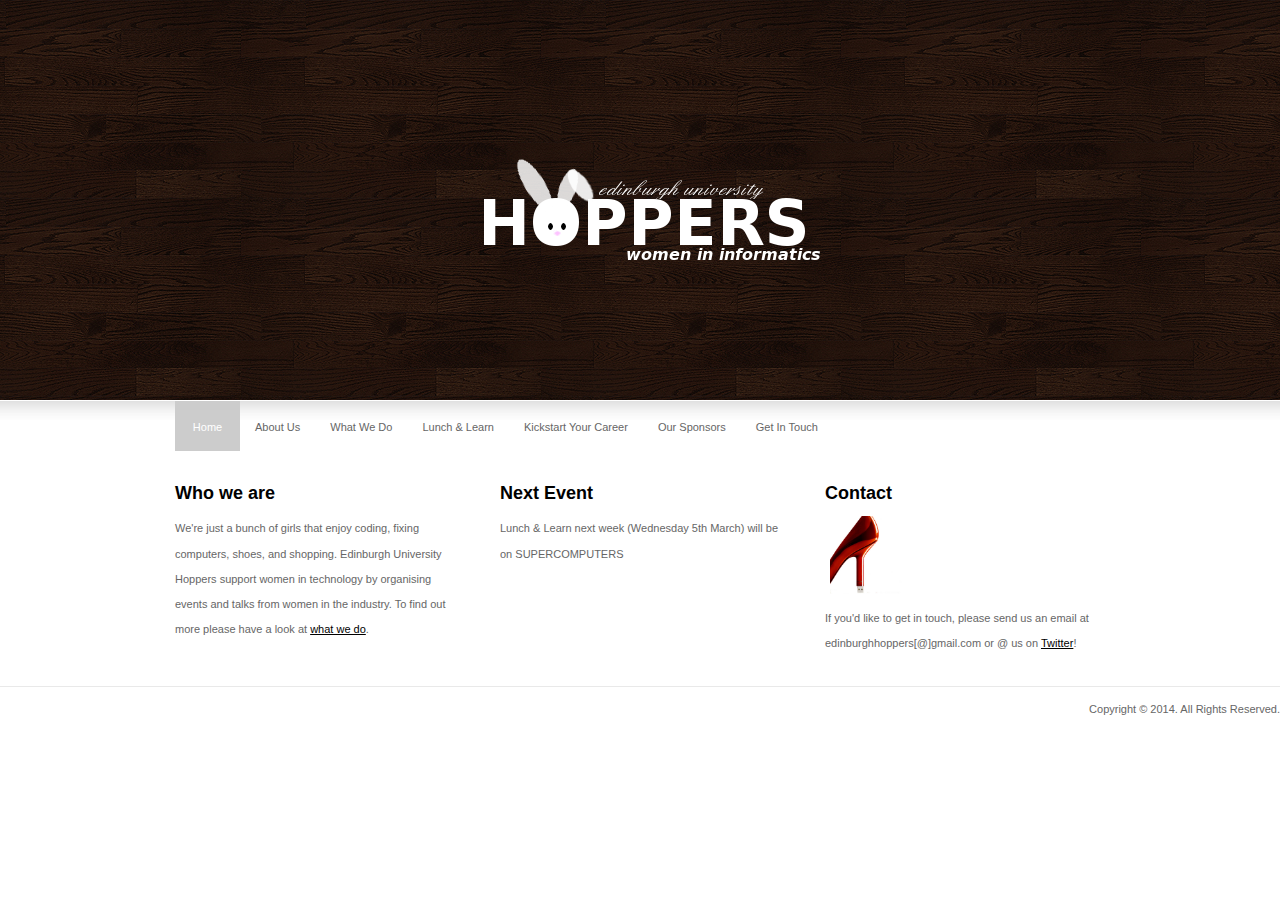
<file: index.html>
<!DOCTYPE html PUBLIC "-//W3C//DTD XHTML 1.0 Strict//EN" 
"http://www.w3.org/TR/xhtml1/DTD/xhtml1-strict.dtd">
<html xmlns="http://www.w3.org/1999/xhtml">
<head>

<meta http-equiv="Content-Type" content="text/html; charset=utf-8" />
<link rel="stylesheet" href="css/reset.css" type="text/css" />
<link rel="stylesheet" href="css/default.css" type="text/css" />

<!--[if IE 6]>
<script src="js/DD_belatedPNG_0.0.7a-min.js""></script><script>DD_belatedPNG.fix('.png, .btn, .simple');</script>
<![endif]-->

<title>Edinburgh University Hoppers</title>

</head>
<body id="index">
<div id="bigheader">						<!-- Start of Header Part !-->
	<div class="wrapper">
    
        <div id="logocenter">
      	<img src="images/logo.png"  alt="example" class="png"/></div>
        
        <div style="clear:both;"></div>
   
  </div>
</div>										<!-- End of Header Part !-->

<div id="contentpart">						<!-- Start of Content Part !-->
	<div class="wrapper">
        
        <ul class="menu">					<!-- This is the menu !-->
            <li class="current"><a href="index.html">Home</a></li>
            <li><a href="about.html">About Us</a></li>
            <li><a href="whatwedo.html">What We Do</a></li>
			<li><a href="lunchlearn.html">Lunch & Learn</a></li>
            <li><a href="kyc.html">Kickstart Your Career</a></li>
            <li><a href="lovelypeople.html">Our Sponsors</a></li>
            <li><a href="contact.html">Get In Touch</a></li>
        </ul> 
        
        <div id="content"> 					      
        
            <div id="column1">
            <h2>Who we are</h2>
            <p class="home"  >
            
          We're just a bunch of girls that enjoy coding, fixing computers, shoes, and shopping. Edinburgh University Hoppers support women in technology by organising events and talks from women in the industry. To find out more please have a look at <a href="whatwedo.html">what we do</a>. </p> 
           </div>
            <!-- 
            <div id="column2">
            <h2>Online Material</h2>
            <p class="home">
            <p>Looking for materials we've covered during some of our events? You can view all the documents from the <a href="kyc.html">Kickstart Your Career</a> and the <a href="hacknights.html">Hoppers Hack Nights</a> here!
            -->
            </div>

            <div id="column2">
            <h2>Next Event</h2>
            <p class="home">
            <p>Lunch & Learn next week (Wednesday 5th March) will be on SUPERCOMPUTERS</p>
            </div>
            
            <div id="column3">
            <h2>Contact</h2>
            <p class="home">
            <img src="images/hoppers.jpg" alt="shoes!" width="80" class="simple" />
            <p>If you'd like to get in touch, please send us an email at edinburghhoppers[@]gmail.com or @ us on <a href="http://twitter.com/edihoppers" target="_blank">Twitter</a>! </p>
            </div>
        
        </div>								
        
        <div style="clear:both;"></div>
        
        <div id="bottom"					><!-- This is the Footer !-->
        <p class="footer">Copyright &copy; 2014. All Rights Reserved.</p>
        </div>
        
	</div>
</div>										<!-- End of Content Part !-->
</body>
</html>
</file>
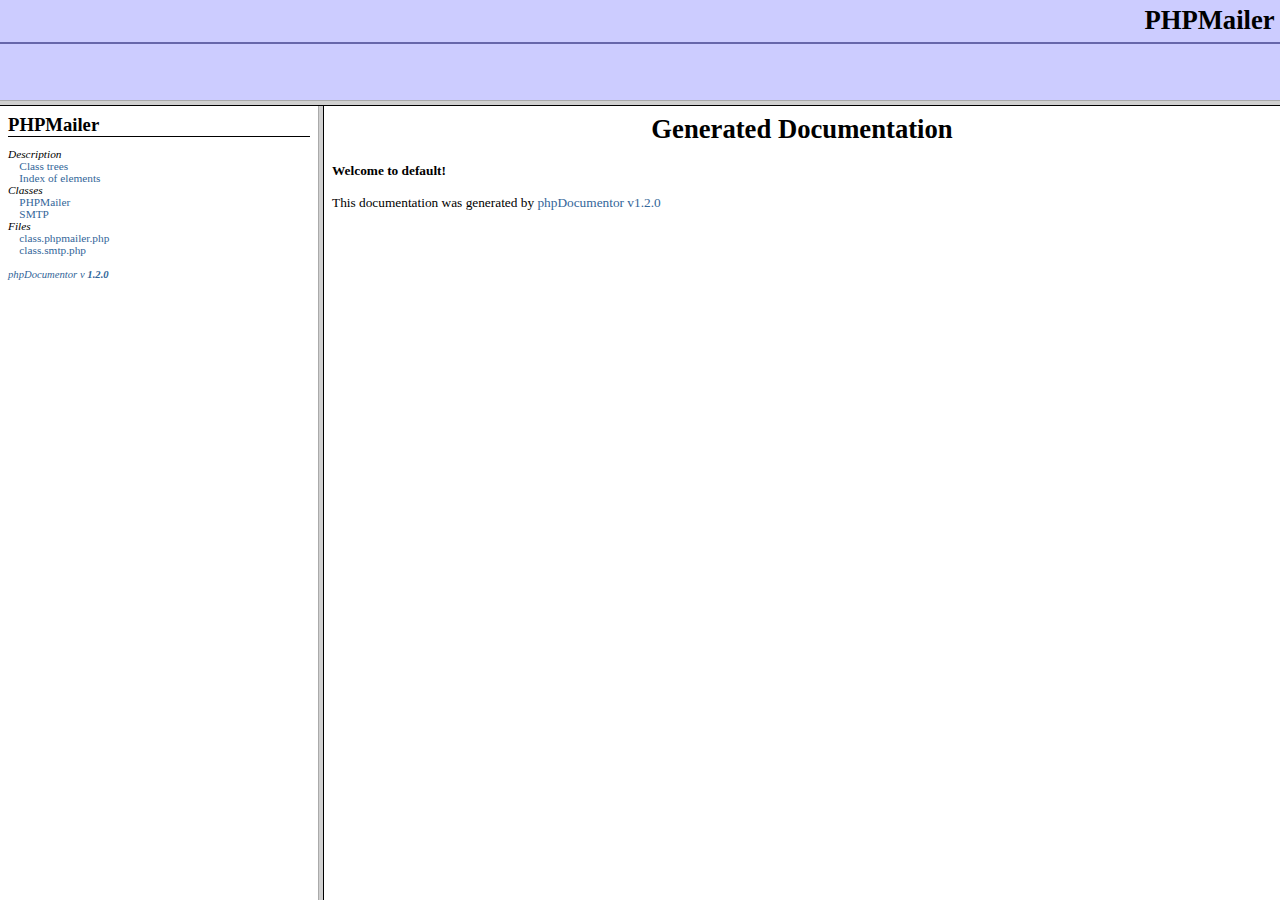
<file: phpMailer/phpdoc/index.html>
<?xml version="1.0" encoding="iso-8859-1"?>
<!DOCTYPE html 
     PUBLIC "-//W3C//DTD XHTML 1.0 Transitional//FR"
     "http://www.w3.org/TR/xhtml1/DTD/xhtml1-frameset.dtd">
   <html xmlns="http://www.w3.org/1999/xhtml">
<head>
	<!-- Generated by phpDocumentor on Mon, 28 Jul 2003 23:25:49 -0400  -->
  <title>Generated Documentation</title>
  <meta http-equiv='Content-Type' content='text/html; charset=iso-8859-1'/>
</head>

<FRAMESET rows='100,*'>
	<FRAME src='packages.html' name='left_top' frameborder="1" bordercolor="#999999">
	<FRAMESET cols='25%,*'>
		<FRAME src='li_PHPMailer.html' name='left_bottom' frameborder="1" bordercolor="#999999">
		<FRAME src='blank.html' name='right' frameborder="1" bordercolor="#999999">
	</FRAMESET>
	<NOFRAMES>
		<H2>Frame Alert</H2>
		<P>This document is designed to be viewed using the frames feature.
		If you see this message, you are using a non-frame-capable web client.</P>
	</NOFRAMES>
</FRAMESET>
</HTML>
</file>
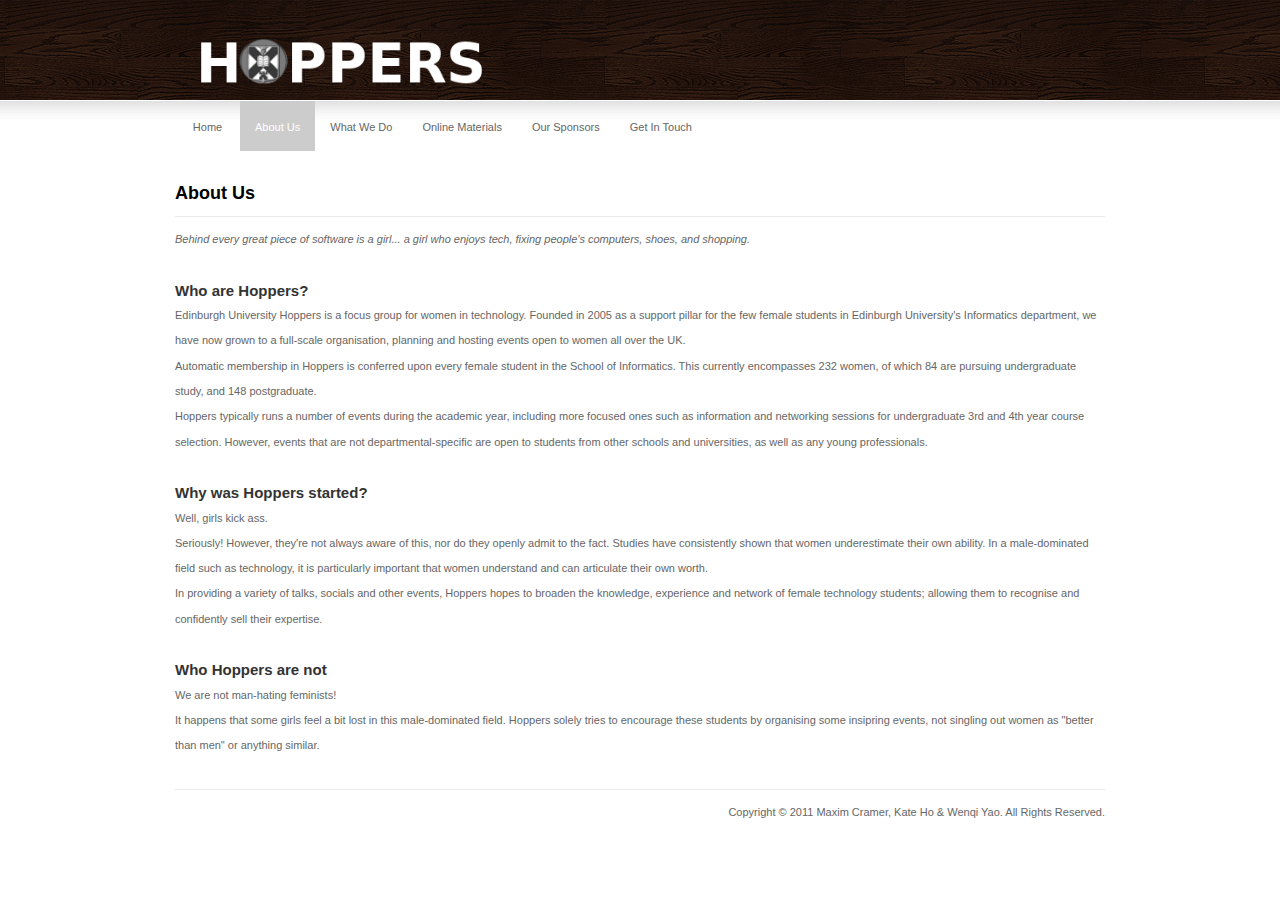
<file: about.html>
<!DOCTYPE html PUBLIC "-//W3C//DTD XHTML 1.0 Strict//EN" 
"http://www.w3.org/TR/xhtml1/DTD/xhtml1-strict.dtd">
<html xmlns="http://www.w3.org/1999/xhtml">
<head>

<meta http-equiv="Content-Type" content="text/html; charset=utf-8" />
<link rel="stylesheet" href="css/reset.css" type="text/css" />
<link rel="stylesheet" href="css/default.css" type="text/css" />

<!--[if IE 6]>
<script src="js/DD_belatedPNG_0.0.7a-min.js""></script><script>DD_belatedPNG.fix('.png, .btn');</script>
<![endif]-->

<title>Edinburgh University Hoppers</title>

</head>
<body>
<div id="smallheader">						<!-- Start of Header Part !-->
	<div class="wrapper">
    
        <div id="logo">
      	<img src="images/logotopbar.png" width="70%"  alt="your name" class="png"/>
      	</div>
        
        <div id="right">
        <!-- 
        <form method="get" id="searchform" action="#"> 
            <fieldset class="search"> 
                <input type="text" class="box" /> 
                <button class="btn" title="Search">Search</button> 
            </fieldset> 
        </form> -->
        </div> 
                
	</div>
</div>											<!-- End of Header Part !-->

<div id="contentpart">							<!-- Start of Content Part !-->
	<div class="wrapper">
        
          <ul class="menu">					<!-- This is the menu !-->
            <li><a href="index.html">Home</a></li>
            <li class="current"><a href="about.html">About Us</a></li>
            <li><a href="whatwedo.html">What We Do</a></li>
            <li><a href="onlinematerial.html">Online Materials</a></li>
            <li><a href="lovelypeople.html">Our Sponsors</a></li>
            <li><a href="contact.html">Get In Touch</a></li>
        </ul>  
        
        <div id="content">						
            
        	<div class="title"><h2>About Us</h2></div>

<p> <i>Behind every great piece of software is a girl... a girl who enjoys tech, fixing people's computers, shoes, and shopping.</i> </p>

<br/>
<h3>Who are Hoppers?</h3>

<p>Edinburgh University Hoppers is a focus group for women in technology. Founded in 2005 as a support pillar for the few female students in Edinburgh University's Informatics department, we have now grown to a full-scale organisation, planning and hosting events open to women all over the UK.</p>

<p>Automatic membership in Hoppers is conferred upon every female student in the School of Informatics. This currently encompasses 232 women, of which 84 are pursuing undergraduate study, and 148 postgraduate. </p>

<p>Hoppers typically runs a number of events during the academic year, including more focused ones such as information and networking sessions for undergraduate 3rd and 4th year course selection. However, events that are not departmental-specific are open to students from other schools and universities, as well as any young professionals.</p>

<br/>
<h3>Why was Hoppers started? </h3>

<p>Well, girls kick ass. </p>

<p>Seriously! However, they're not always aware of this, nor do they openly admit to the fact. Studies have consistently shown that women underestimate their own ability. In a male-dominated field such as technology, it is particularly important that women understand and can articulate their own worth.</p> 

<p>In providing a variety of talks, socials and other events, Hoppers hopes to broaden the knowledge, experience and network of female technology students; allowing them to recognise and confidently sell their expertise.</p>

<br />
<h3>Who Hoppers are not</h3>
<p>We are not man-hating feminists!<p>
<p>It happens that some girls feel a bit lost in this male-dominated field. Hoppers solely tries to encourage these students by organising some insipring events, not singling out women as "better than men" or anything similar.</p>


        
        </div>									
            
		<div style="clear:both;"></div>
        
         <div id="bottom"					><!-- This is the Footer !-->
        <p class="footer">Copyright © 2011 Maxim Cramer, Kate Ho & Wenqi Yao. All Rights Reserved.</p>
        </div>
        
	</div>								
</div>											<!-- End of Content Part !-->
</body>
</html>
</file>
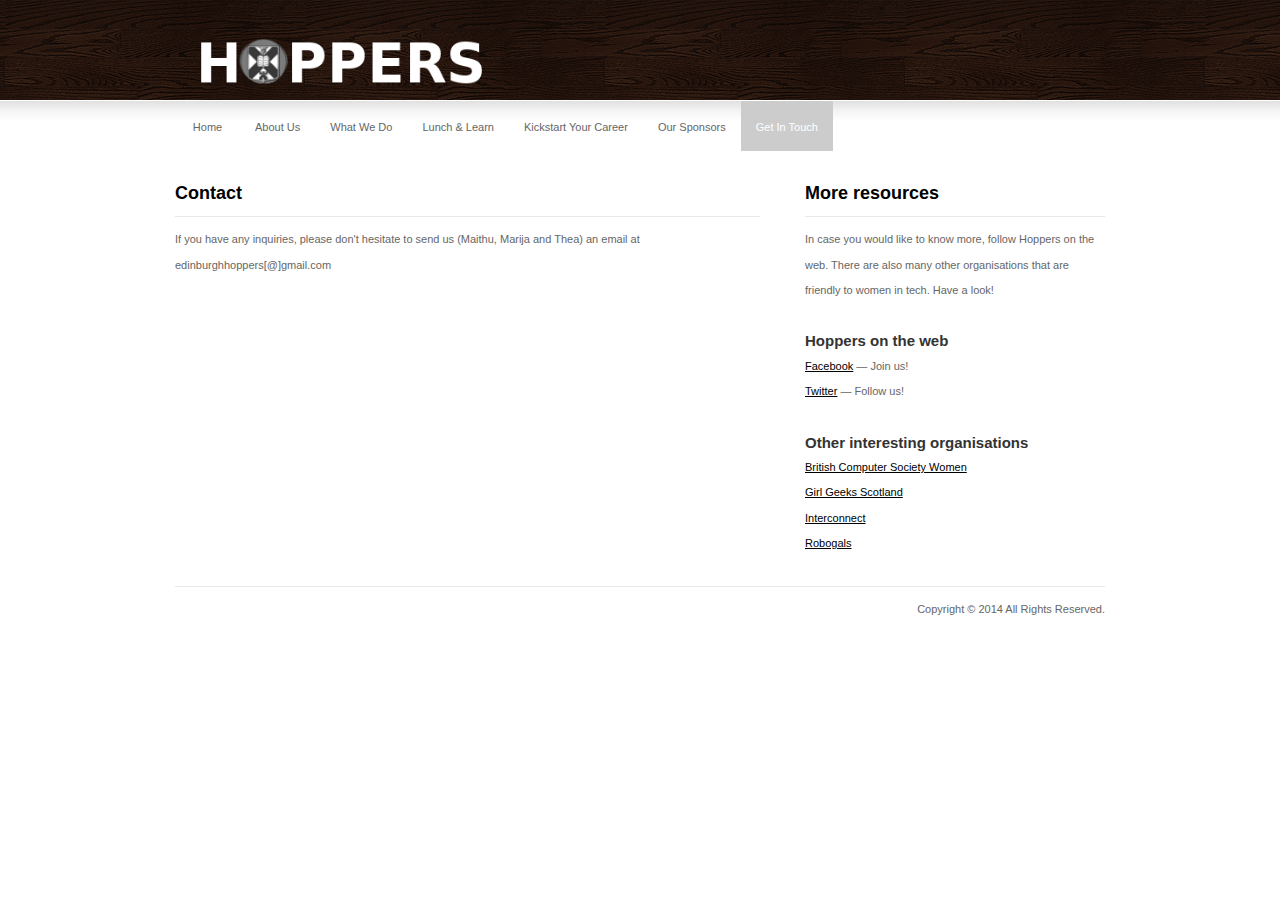
<file: contact.html>
<!DOCTYPE html PUBLIC "-//W3C//DTD XHTML 1.0 Strict//EN" 
"http://www.w3.org/TR/xhtml1/DTD/xhtml1-strict.dtd">
<html xmlns="http://www.w3.org/1999/xhtml">
<head>

<meta http-equiv="Content-Type" content="text/html; charset=utf-8" />
<link rel="stylesheet" href="css/reset.css" type="text/css" />
<link rel="stylesheet" href="css/default.css" type="text/css" />

<!--[if IE 6]>
<script src="js/DD_belatedPNG_0.0.7a-min.js""></script><script>DD_belatedPNG.fix('.png, .btn');</script>
<![endif]-->

<script type="text/javascript" src="js/jquery-1.3.min.js"></script>
<script type="text/javascript" src="js/mailer.js"></script>

<title>Edinburgh University Hoppers</title>

</head>
<body>
<div id="smallheader">						<!-- Start of Header Part !-->
	<div class="wrapper">
    
        <div id="logo">
      	<img src="images/logotopbar.png" width="70%"  alt="your name" class="png"/>
      	</div>
        
        <div id="right">
        <!-- 
        <form method="get" id="searchform" action="#"> 
            <fieldset class="search"> 
                <input type="text" class="box" /> 
                <button class="btn" title="Search">Search</button> 
            </fieldset> 
        </form> -->
        </div> 
                
	</div>
</div>									<!-- End of Header Part !-->

<div id="contentpart">						<!-- Start of Content Part !-->
	<div class="wrapper">
        
          <ul class="menu">					<!-- This is the menu !-->
            <li><a href="index.html">Home</a></li>
            <li><a href="about.html">About Us</a></li>
            <li><a href="whatwedo.html">What We Do</a></li>
			<li><a href="lunchlearn.html">Lunch & Learn</a></li>
            <li><a href="kyc.html">Kickstart Your Career</a></li>
            <li><a href="lovelypeople.html">Our Sponsors</a></li>
            <li class="current"><a href="contact.html">Get In Touch</a></li>
        </ul> 
        
        <div id="content">  		  
        
        	<div id="main">					<!-- This is Main Content !-->
        		<div class="title"><h2>Contact</h2></div>
              <p>If you have any inquiries, please don't hesitate to send us (Maithu, Marija and Thea) an email at edinburghhoppers[@]gmail.com</p>  
              <br />
        	<!--	
                <div id="contact-area">
                <form method="post" action="sendEmail.php">
                
                	<fieldset>
                        <p><label for="Name">Name</label>
                        <input type="text" name="name" id="name" /></p>
            
                        <p><label for="Email">Email</label>
                        <input type="text" name="email" id="email" /></p>
                        
                        <p><label for="Email">Subject</label>
                        <input type="text" name="subject" id="subject" /></p>
                        
                        <p><label for="Message">Message</label>
                        <textarea name="message" id="message" rows="12"></textarea></textarea></p>
        
                        <p><input type="submit" name="submit" id="submit" value="Send" /></p>
                    </fieldset>
                    
                    	<p><ul id="response" /></p>
                    
                    <div style="clear:both;"></div>
                    
                </form>
                </div> -->
        
        	</div>							<!-- End of Main Content !-->
        
         	<div id="sidebar">				<!-- Start of Sidebar !-->
           	<div class="title"><h2>More resources</h2></div>
             
   <p>In case you would like to know more, follow Hoppers on the web. There are also many other organisations that are friendly to women in tech. Have a look! </p> <br /> 
            <h3>Hoppers on the web</h3> 
            <ul>
                <li><a href="https://www.facebook.com/groups/edinburghhoppers/" target="_blank">Facebook</a> &mdash; Join us!</li> 
                <li><a href="http://twitter.com/#!/edihoppers" target="_blank">Twitter</a> &mdash; Follow us!</li> 
            </ul><br />
    
            <h3>Other interesting organisations</h3> 
            <ul>

                <li><a href="http://www.bcs.org/category/8630" target="_blank">British Computer Society Women</a></li> 
                <li><a href="http://www.girlgeekscotland.co.uk/" target="_blank">Girl Geeks Scotland</a></li> 
                <li><a href="http://www.interconnect.org.uk/" target="_blank">Interconnect</a></li>
		<li><a href="http://www.robogals.org.uk/" target="_blank">Robogals</a></li> 
            </ul>
        </div>							<!-- End of Sidebar !-->
        
        </div>							
            
		<div style="clear:both;"></div>
        
          <div id="bottom"					><!-- This is the Footer !-->
        <p class="footer">Copyright &copy; 2014 All Rights Reserved.</p>
        </div>

	</div>
</div>									<!-- End of Content Part !-->
</body>
</html>
</file>
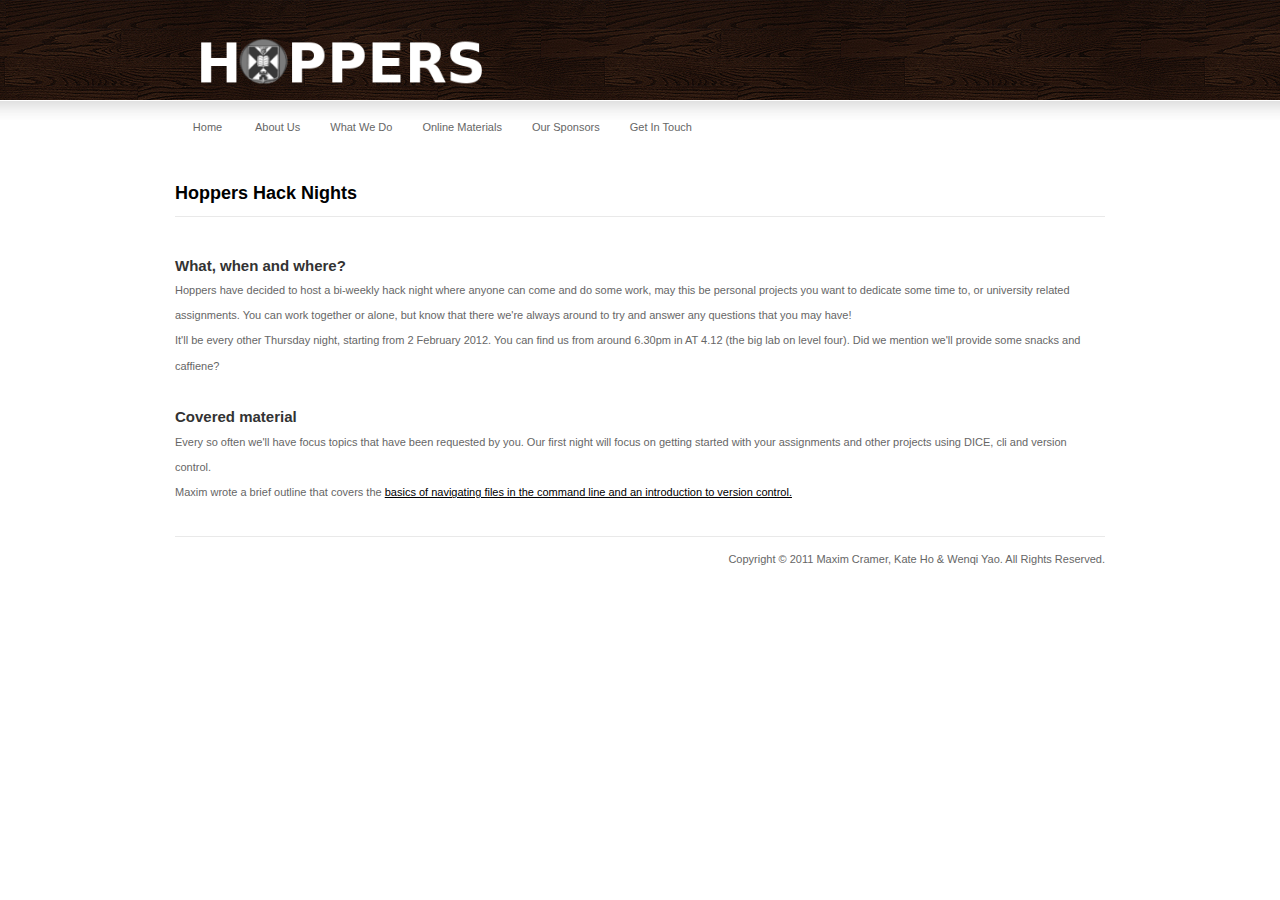
<file: hacknights.html>
<!DOCTYPE html PUBLIC "-//W3C//DTD XHTML 1.0 Strict//EN" 
"http://www.w3.org/TR/xhtml1/DTD/xhtml1-strict.dtd">
<html xmlns="http://www.w3.org/1999/xhtml">
<head>

<meta http-equiv="Content-Type" content="text/html; charset=utf-8" />
<link rel="stylesheet" href="css/reset.css" type="text/css" />
<link rel="stylesheet" href="css/default.css" type="text/css" />

<!--[if IE 6]>
<script src="js/DD_belatedPNG_0.0.7a-min.js""></script><script>DD_belatedPNG.fix('.png, .btn');</script>
<![endif]-->

<title>Edinburgh University Hoppers</title>

</head>
<body>
<div id="smallheader">						<!-- Start of Header Part !-->
	<div class="wrapper">
    
        <div id="logo">
      	<img src="images/logotopbar.png" width="70%"  alt="your name" class="png"/>
      	</div>
        
        <div id="right">
        <!-- 
        <form method="get" id="searchform" action="#"> 
            <fieldset class="search"> 
                <input type="text" class="box" /> 
                <button class="btn" title="Search">Search</button> 
            </fieldset> 
        </form> -->
        </div> 
                
	</div>
</div>											<!-- End of Header Part !-->

<div id="contentpart">							<!-- Start of Content Part !-->
	<div class="wrapper">
        
          <ul class="menu">					<!-- This is the menu !-->
            <li><a href="index.html">Home</a></li>
            <li><a href="about.html">About Us</a></li>
            <li><a href="whatwedo.html">What We Do</a></li>
            <li><a href="onlinematerial.html">Online Materials</a></li>
            <li><a href="lovelypeople.html">Our Sponsors</a></li>
            <li><a href="contact.html">Get In Touch</a></li>
        </ul>  
        
        <div id="content">						
            
        	<div class="title"><h2>Hoppers Hack Nights</h2></div>

<p> <i>
</i> </p>

<br/>
<h3>What, when and where?</h3>
<p>Hoppers have decided to host a bi-weekly hack night where anyone can come and do some work, may this be personal projects you want to dedicate some time to, or university related assignments. You can work together or alone, but know that there we're always around to try and answer any questions that you may have!</p>

<p>It'll be every other Thursday night, starting from 2 February 2012. You can find us from around 6.30pm in AT 4.12 (the big lab on level four). Did we mention we'll provide some snacks and caffiene?</p>

<br/>
<h3>Covered material </h3>
<p>Every so often we'll have focus topics that have been requested by you. Our first night will focus on getting started with your assignments and other projects using DICE, cli and version control.</p>
<p>Maxim wrote a brief outline that covers the <a href="gettingstarted.pdf">basics of navigating files in the command line and an introduction to version control.</a></p>


        
        </div>									
            
		<div style="clear:both;"></div>
        
         <div id="bottom"					><!-- This is the Footer !-->
        <p class="footer">Copyright © 2011 Maxim Cramer, Kate Ho & Wenqi Yao. All Rights Reserved.</p>
        </div>
        
	</div>								
</div>											<!-- End of Content Part !-->
</body>
</html>
</file>
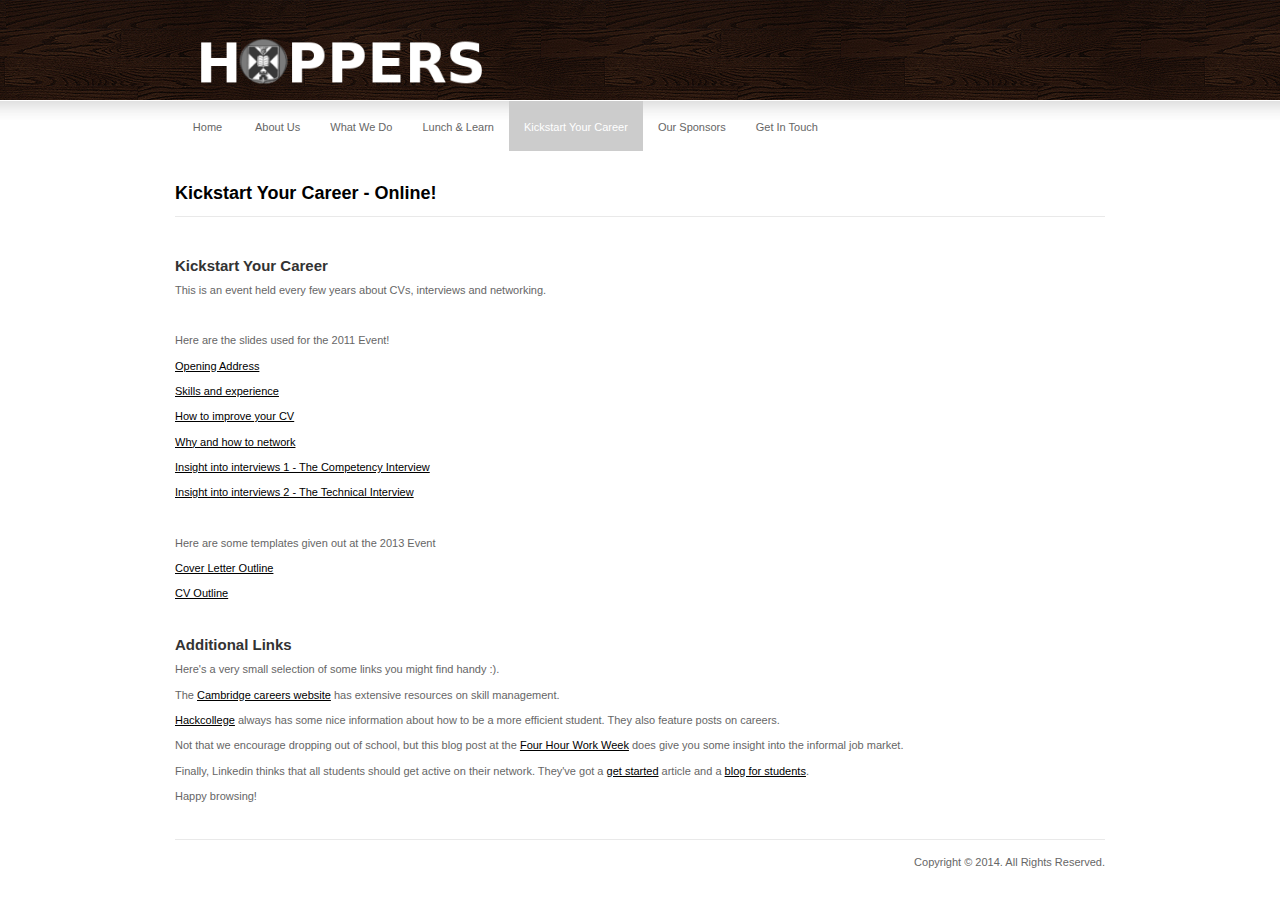
<file: kyc.html>
<!DOCTYPE html PUBLIC "-//W3C//DTD XHTML 1.0 Strict//EN" 
"http://www.w3.org/TR/xhtml1/DTD/xhtml1-strict.dtd">
<html xmlns="http://www.w3.org/1999/xhtml">
<head>

<meta http-equiv="Content-Type" content="text/html; charset=utf-8" />
<link rel="stylesheet" href="css/reset.css" type="text/css" />
<link rel="stylesheet" href="css/default.css" type="text/css" />

<!--[if IE 6]>
<script src="js/DD_belatedPNG_0.0.7a-min.js""></script><script>DD_belatedPNG.fix('.png, .btn');</script>
<![endif]-->

<title>Edinburgh University Hoppers</title>

</head>
<body>
<div id="smallheader">						<!-- Start of Header Part !-->
	<div class="wrapper">
    
        <div id="logo">
      	<img src="images/logotopbar.png" width="70%"  alt="your name" class="png"/>
      	</div>
        
        <div id="right">
        <!-- 
        <form method="get" id="searchform" action="#"> 
            <fieldset class="search"> 
                <input type="text" class="box" /> 
                <button class="btn" title="Search">Search</button> 
            </fieldset> 
        </form> -->
        </div> 
                
	</div>
</div>											<!-- End of Header Part !-->

<div id="contentpart">							<!-- Start of Content Part !-->
	<div class="wrapper">
        
          <ul class="menu">					<!-- This is the menu !-->
            <li><a href="index.html">Home</a></li>
            <li><a href="about.html">About Us</a></li>
            <li><a href="whatwedo.html">What We Do</a></li>
			<li><a href="lunchlearn.html">Lunch & Learn</a></li>
            <li class="current"><a href="kyc.html">Kickstart Your Career</a></li>
            <li><a href="lovelypeople.html">Our Sponsors</a></li>
            <li><a href="contact.html">Get In Touch</a></li>
        </ul>  
        
        <div id="content">						
            
        	<div class="title"><h2>Kickstart Your Career - Online!</h2></div>

<p> <i>
</i> </p>


<br/>
<h3>Kickstart Your Career</h3>
<p>This is an event held every few years about CVs, interviews and networking. </p>

<br/>
<p>Here are the slides used for the 2011 Event!</p>
<ul>
<li><a href="Opening_Address.pdf" />Opening Address</a></li>
<li><a href="Skills_and_experience.pdf">Skills and experience</a></li>
<li><a href="CV.pdf">How to improve your CV</a></li>
<li><a href="Networking.pdf">Why and how to network</a></li>
<li><a href="Competency_interview.pdf">Insight into interviews 1 - The Competency Interview</a></li>
<li><a href="Technical_Interview.pdf">Insight into interviews 2 - The Technical Interview</a></li>
</ul>

<br/>
<p>Here are some templates given out at the 2013 Event</p>
<ul>
<li><a href="CoverLetteroutline.pdf">Cover Letter Outline</a></li>
<li><a href="CVOutline.pdf" />CV Outline</a></li>
</ul>

<br/>
<h3>Additional Links </h3>
<p>Here's a very small selection of some links you might find handy :). </p>
<p>The <a href="http://www.skills.cam.ac.uk/undergrads/" target="_blank">Cambridge careers website</a> has extensive resources on skill management.</p>
<p><a href="http://www.hackcollege.com" target="_blank">Hackcollege</a> always has some nice information about how to be a more efficient student. They also feature posts on careers. </p>
<p>Not that we encourage dropping out of school, but this blog post at the <a href="http://www.fourhourworkweek.com/blog/2011/09/29/8-steps-to-getting-what-you-want-without-formal-credentials/" target="_blank">Four Hour Work Week</a> does give you some insight into the informal job market. </p>
<p>Finally, Linkedin thinks that all students should get active on their network. They've got a <a href="http://learn.linkedin.com/students/step-1/
" target="_blank">get started</a> article and a <a href="http://blog.linkedin.com/category/linkedin-for-students/" target="_blank">blog for students</a>. </p>
<p>Happy browsing!</p>




        
        </div>									
            
		<div style="clear:both;"></div>
        
         <div id="bottom"					><!-- This is the Footer !-->
        <p class="footer">Copyright © 2014. All Rights Reserved.</p>
        </div>
        
	</div>								
</div>											<!-- End of Content Part !-->
</body>
</html>
</file>
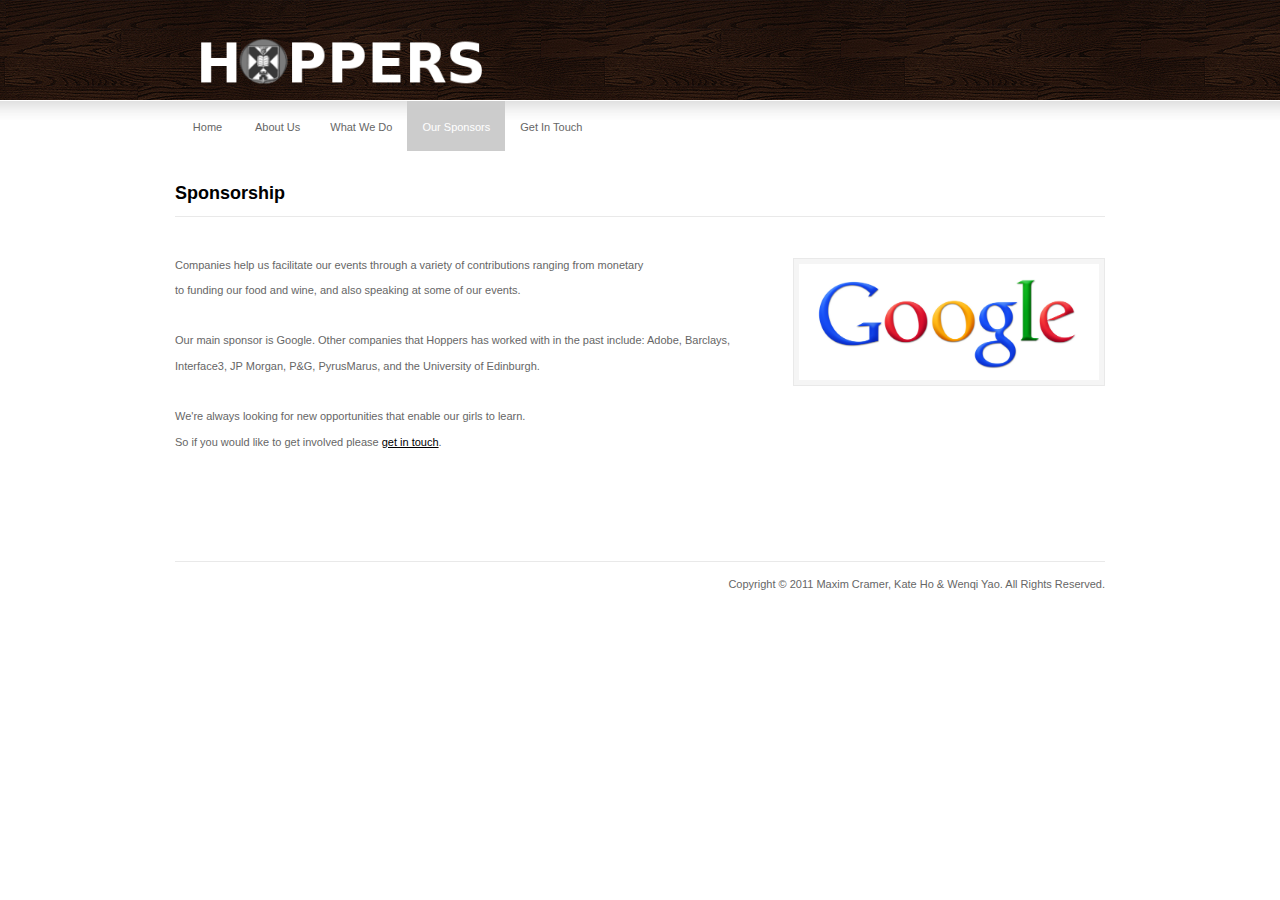
<file: lovelypeople.html>
<!DOCTYPE html PUBLIC "-//W3C//DTD XHTML 1.0 Strict//EN" 
"http://www.w3.org/TR/xhtml1/DTD/xhtml1-strict.dtd">
<html xmlns="http://www.w3.org/1999/xhtml">
<head>

<meta http-equiv="Content-Type" content="text/html; charset=utf-8" />
<link rel="stylesheet" href="css/reset.css" type="text/css" />
<link rel="stylesheet" href="css/default.css" type="text/css" />

<!--[if IE 6]>
<script src="js/DD_belatedPNG_0.0.7a-min.js""></script><script>DD_belatedPNG.fix('.png, .btn');</script>
<![endif]-->

<title>Edinburgh University Hoppers</title>

</head>
<body>
<div id="smallheader">						<!-- Start of Header Part !-->
	<div class="wrapper">
    
        <div id="logo">
      	<img src="images/logotopbar.png" width="70%"  alt="your name" class="png"/>
      	</div>
        
        <div id="right">
        <!-- 
        <form method="get" id="searchform" action="#"> 
            <fieldset class="search"> 
                <input type="text" class="box" /> 
                <button class="btn" title="Search">Search</button> 
            </fieldset> 
        </form> -->
        </div> 
                
	</div>
</div>											<!-- End of Header Part !-->

<div id="contentpart">							<!-- Start of Content Part !-->
	<div class="wrapper">
        
          <ul class="menu">					<!-- This is the menu !-->
            <li><a href="index.html">Home</a></li>
            <li><a href="about.html">About Us</a></li>
            <li><a href="whatwedo.html">What We Do</a></li>
            <li class="current"><a href="lovelypeople.html">Our Sponsors</a></li>
            <li><a href="contact.html">Get In Touch</a></li>
        </ul>  
        
        <div id="content">						
            
        	<div class="title"><h2>Sponsorship</h2></div>

<p> <i>
</i> </p>

<br/>
<p> <img src="images/googlelogo.png" width="300" class="right" />
 Companies help us facilitate our events through a variety of contributions ranging from monetary<br /> to funding our food and wine, and also speaking at some of our events.</p>
<br />
<p>Our main sponsor is Google. Other companies that Hoppers has worked with in the past include: Adobe, Barclays, Interface3, JP Morgan, P&G, PyrusMarus, and the University of Edinburgh.  </p>

<br />
<p>We're always looking for new opportunities that enable our girls to learn. <br />So if you would like to get involved please <a href="contact.html">get in touch</a>. </p>

<br /> <br /> <br />
    
        </div>									
            
		<div style="clear:both;"></div>
        
         <div id="bottom"					><!-- This is the Footer !-->
        <p class="footer">Copyright © 2011 Maxim Cramer, Kate Ho & Wenqi Yao. All Rights Reserved.</p>
        </div>
        
	</div>								
</div>											<!-- End of Content Part !-->
</body>
</html>
</file>
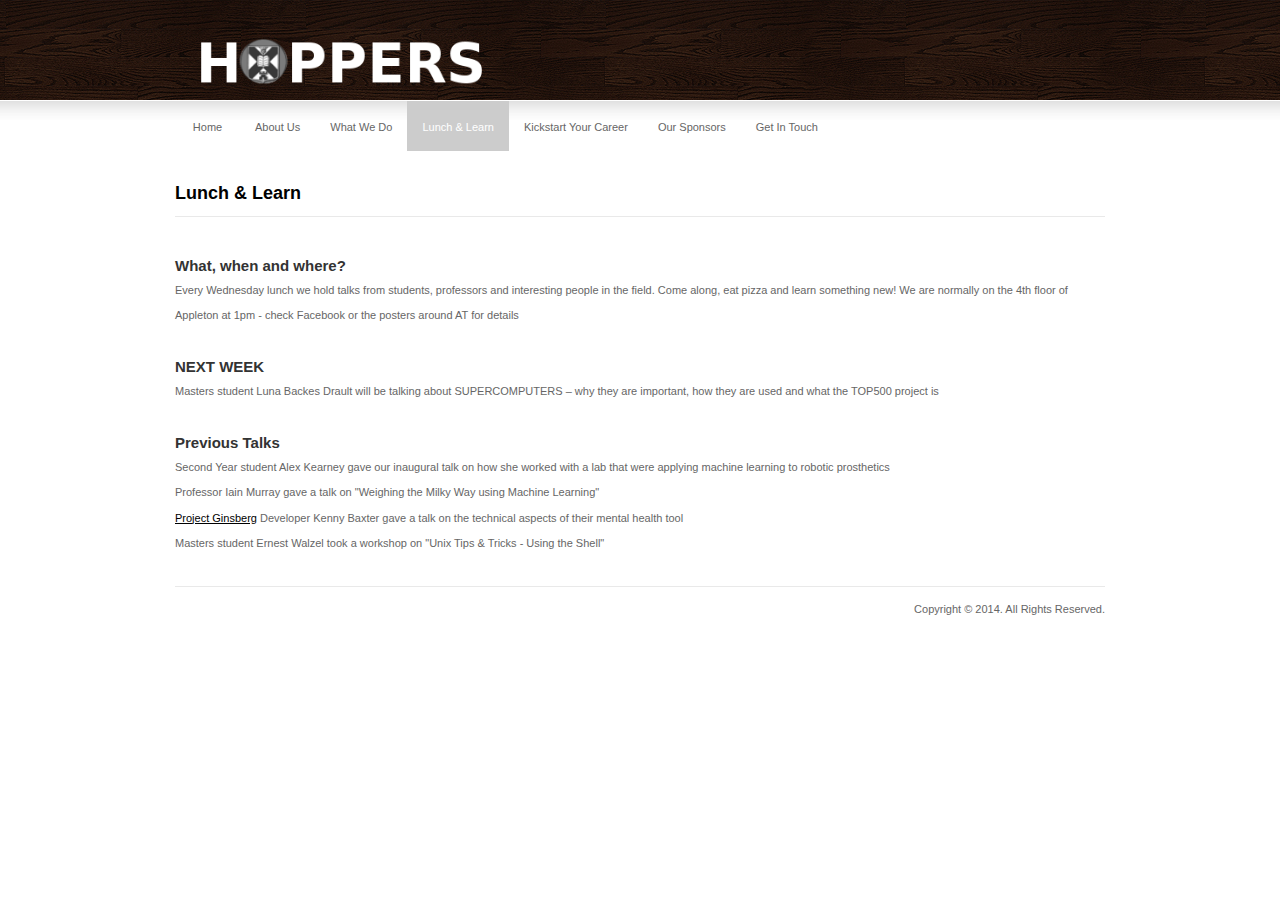
<file: lunchlearn.html>
<!DOCTYPE html PUBLIC "-//W3C//DTD XHTML 1.0 Strict//EN" 
"http://www.w3.org/TR/xhtml1/DTD/xhtml1-strict.dtd">
<html xmlns="http://www.w3.org/1999/xhtml">
<head>

<meta http-equiv="Content-Type" content="text/html; charset=utf-8" />
<link rel="stylesheet" href="css/reset.css" type="text/css" />
<link rel="stylesheet" href="css/default.css" type="text/css" />

<!--[if IE 6]>
<script src="js/DD_belatedPNG_0.0.7a-min.js""></script><script>DD_belatedPNG.fix('.png, .btn');</script>
<![endif]-->

<title>Edinburgh University Hoppers</title>

</head>
<body>
<div id="smallheader">						<!-- Start of Header Part !-->
	<div class="wrapper">
    
        <div id="logo">
      	<img src="images/logotopbar.png" width="70%"  alt="your name" class="png"/>
      	</div>
        
        <div id="right">
        <!-- 
        <form method="get" id="searchform" action="#"> 
            <fieldset class="search"> 
                <input type="text" class="box" /> 
                <button class="btn" title="Search">Search</button> 
            </fieldset> 
        </form> -->
        </div> 
                
	</div>
</div>											<!-- End of Header Part !-->

<div id="contentpart">							<!-- Start of Content Part !-->
	<div class="wrapper">
        
          <ul class="menu">					<!-- This is the menu !-->
            <li><a href="index.html">Home</a></li>
			<li><a href="about.html">About Us</a></li>
            <li><a href="whatwedo.html">What We Do</a></li>
			<li class="current"><a href="lunchlearn.html">Lunch & Learn</a></li>
            <li><a href="kyc.html">Kickstart Your Career</a></li>
            <li><a href="lovelypeople.html">Our Sponsors</a></li>
            <li><a href="contact.html">Get In Touch</a></li>
        </ul>  
        
        <div id="content">						
            
        	<div class="title"><h2>Lunch & Learn</h2></div>

<p> <i>
</i> </p>

<br/>
<h3>What, when and where?</h3>
<p>Every Wednesday lunch we hold talks from students, professors and interesting people in the field. Come along, eat pizza and learn something new! We are normally on the 4th floor of Appleton at 1pm - check Facebook or the posters around AT for details</p>

<br/>
<h3>NEXT WEEK</h3>
<p>Masters student Luna Backes Drault will be talking about SUPERCOMPUTERS – why they are important, how they are used and what the TOP500 project is</p>

<br/>
<h3>Previous Talks</h3>
<ul>
<li>Second Year student Alex Kearney gave our inaugural talk on how she worked with a lab that were applying machine learning to robotic prosthetics</li>
<li>Professor Iain Murray gave a talk on "Weighing the Milky Way using Machine Learning"</li>
<li><a href="https://www.project-ginsberg.com/">Project Ginsberg</a> Developer Kenny Baxter gave a talk on the technical aspects of their mental health tool</li>
<li>Masters student Ernest Walzel took a workshop on "Unix Tips & Tricks - Using the Shell"</li>
</ul>


        
        </div>									
            
		<div style="clear:both;"></div>
        
         <div id="bottom"					><!-- This is the Footer !-->
        <p class="footer">Copyright © 2014. All Rights Reserved.</p>
        </div>
        
	</div>								
</div>											<!-- End of Content Part !-->
</body>
</html>
</file>
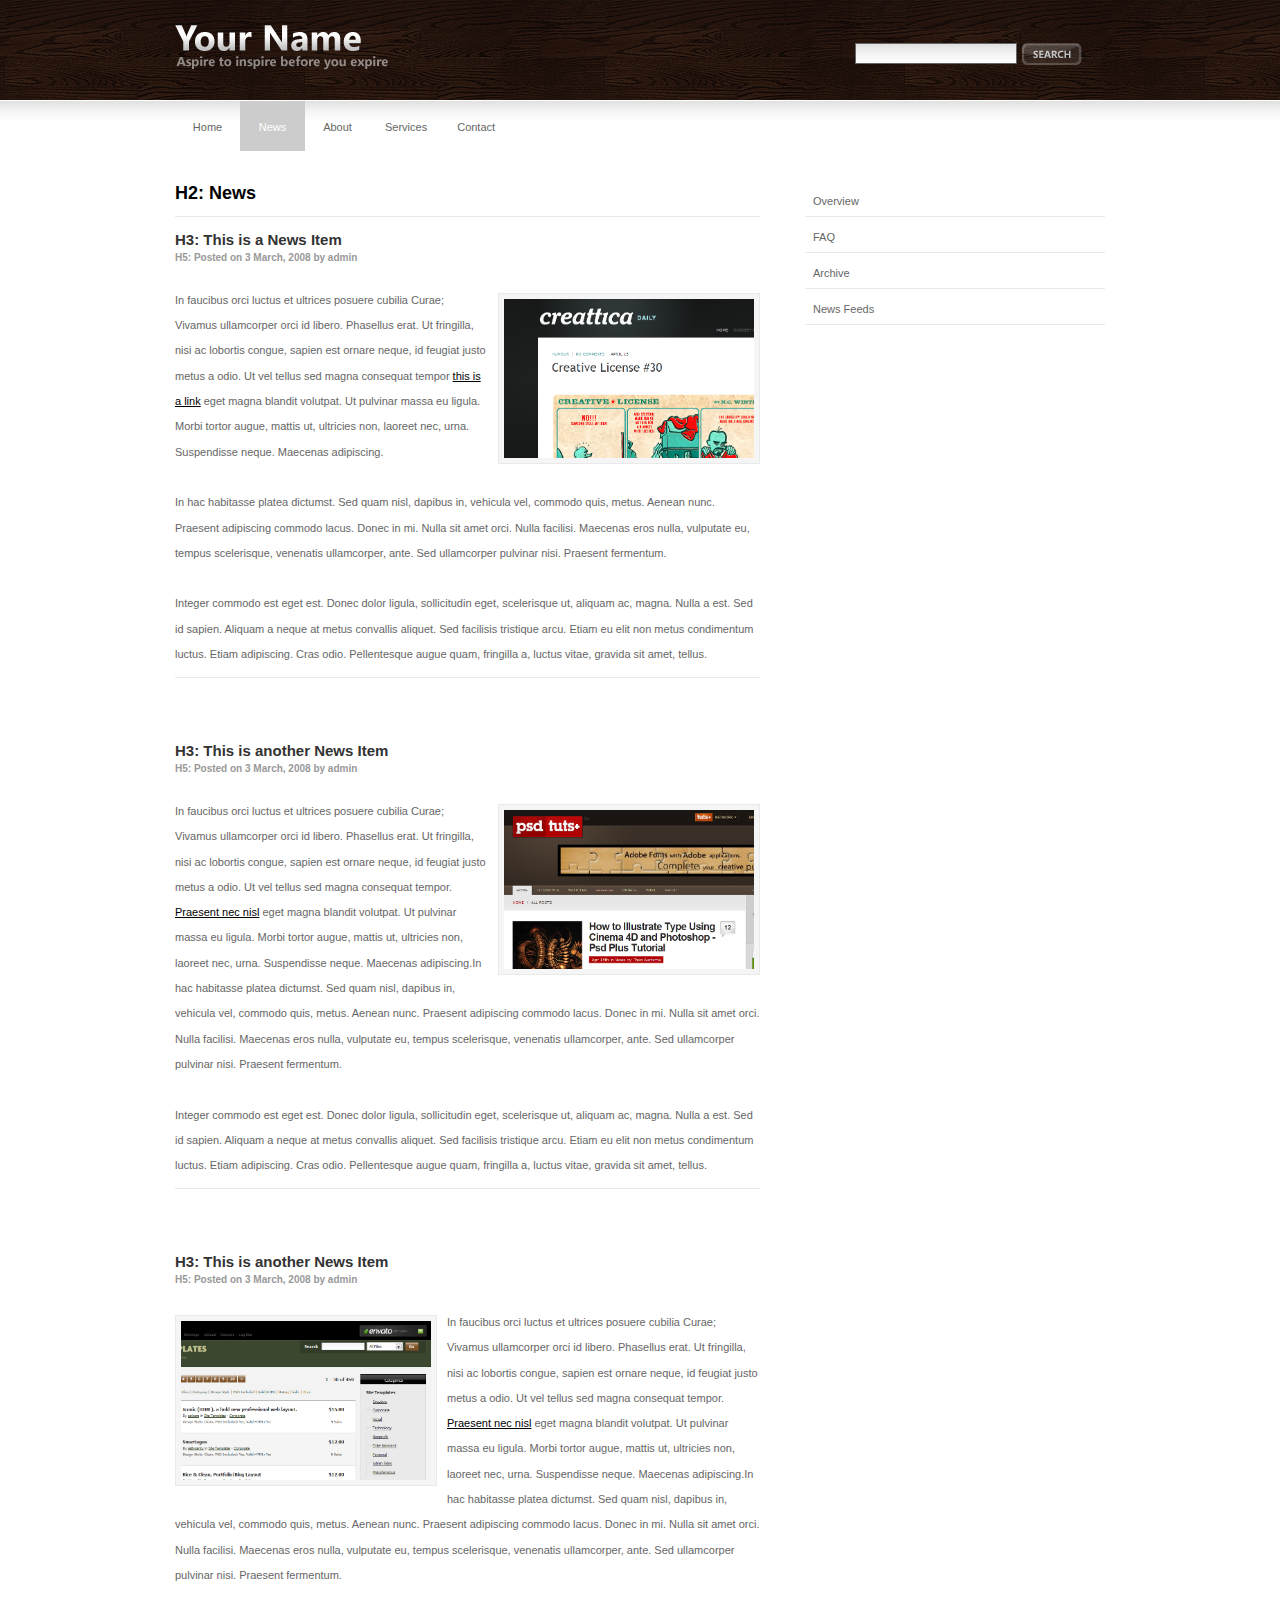
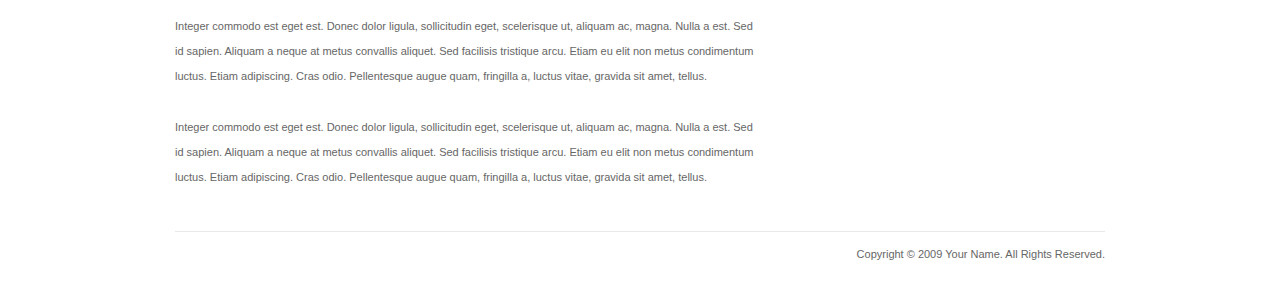
<file: news.html>
<!DOCTYPE html PUBLIC "-//W3C//DTD XHTML 1.0 Strict//EN" 
"http://www.w3.org/TR/xhtml1/DTD/xhtml1-strict.dtd">
<html xmlns="http://www.w3.org/1999/xhtml">
<head>

<meta http-equiv="Content-Type" content="text/html; charset=utf-8" />
<link rel="stylesheet" href="css/reset.css" type="text/css" />
<link rel="stylesheet" href="css/default.css" type="text/css" />

<!--[if IE 6]>
<script src="js/DD_belatedPNG_0.0.7a-min.js""></script><script>DD_belatedPNG.fix('.png, .btn');</script>
<![endif]-->

<title>Themeforest Template</title>

</head>
<body>
<div id="smallheader">						<!-- Start of Header Part !-->
	<div class="wrapper">
    
        <div id="logo">
      	<img src="images/name2.png" width="213" height="49" alt="your name" class="png"/>
      	</div>
        
        <div id="right">
        <form method="get" id="searchform" action="#"> 
            <fieldset class="search"> 
                <input type="text" class="box" /> 
                <button class="btn" title="Search">Search</button> 
            </fieldset> 
        </form>
        </div> 
                
	</div>
</div>													<!-- End of Header Part !-->

<div id="contentpart">									<!-- Start of Content Part !-->
	<div class="wrapper">
        
        <ul class="menu">								<!-- This is the menu !-->
            <li><a href="index.html">Home</a></li>
            <li class="current"><a href="news.html">News</a></li>
            <li><a href="about.html">About</a></li>
            <li><a href="services.html">Services</a></li>
            <li><a href="contact.html">Contact</a></li>
        </ul>  
        
        <div id="content">
        
        	<div id="main" class="news">				<!-- This is Main Content !-->
                <div class="title"><h2>H2: News</h2></div>  
                    
				<h3>H3: This is a News Item</h3>
                <h5>H5: Posted on 3 March, 2008 by admin</h5><br />
                <p><img src="images/creattica.jpg" width="250" height="159" alt="example" class="right" />In faucibus orci luctus et ultrices posuere cubilia Curae; Vivamus ullamcorper orci id libero. Phasellus erat. Ut fringilla, nisi ac lobortis congue, sapien est ornare neque, id feugiat justo metus a odio. Ut vel tellus sed magna consequat tempor <a href="#">this is a link</a> eget magna blandit volutpat. Ut pulvinar massa eu ligula. Morbi tortor augue, mattis ut, ultricies non, laoreet nec, urna. Suspendisse neque. Maecenas adipiscing.<br /><br />
        
        In hac habitasse platea dictumst. Sed quam nisl, dapibus in, vehicula vel, commodo quis, metus. Aenean nunc. Praesent adipiscing commodo lacus. Donec in mi. Nulla sit amet orci. Nulla facilisi. Maecenas eros nulla, vulputate eu, tempus scelerisque, venenatis ullamcorper, ante. Sed ullamcorper pulvinar nisi. Praesent fermentum.<br /><br />        
        
        Integer commodo est eget est. Donec dolor ligula, sollicitudin eget, scelerisque ut, aliquam ac, magna. Nulla a est. Sed id sapien. Aliquam a neque at metus convallis aliquet. Sed facilisis tristique arcu. Etiam eu elit non metus condimentum luctus. Etiam adipiscing. Cras odio. Pellentesque augue quam, fringilla a, luctus vitae, gravida sit amet, tellus.</p>
        
       		  <h3>H3: This is another News Item</h3>
                <h5>H5: Posted on 3 March, 2008 by admin</h5><br />
                <p><img src="images/psdtuts.jpg" width="250" height="159" alt="example" class="right" />In faucibus orci luctus et ultrices posuere cubilia Curae; Vivamus ullamcorper orci id libero. Phasellus erat. Ut fringilla, nisi ac lobortis congue, sapien est ornare neque, id feugiat justo metus a odio. Ut vel tellus sed magna consequat tempor. <a href="#">Praesent nec nisl</a> eget magna blandit volutpat. Ut pulvinar massa eu ligula. Morbi tortor augue, mattis ut, ultricies non, laoreet nec, urna. Suspendisse neque. Maecenas adipiscing.In hac habitasse platea dictumst. Sed quam nisl, dapibus in, vehicula vel, commodo quis, metus. Aenean nunc. Praesent adipiscing commodo lacus. Donec in mi. Nulla sit amet orci. Nulla facilisi. Maecenas eros nulla, vulputate eu, tempus scelerisque, venenatis ullamcorper, ante. Sed ullamcorper pulvinar nisi. Praesent fermentum.<br /><br /> 
        
Integer commodo est eget est. Donec dolor ligula, sollicitudin eget, scelerisque ut, aliquam ac, magna. Nulla a est. Sed id sapien. Aliquam a neque at metus convallis aliquet. Sed facilisis tristique arcu. Etiam eu elit non metus condimentum luctus. Etiam adipiscing. Cras odio. Pellentesque augue quam, fringilla a, luctus vitae, gravida sit amet, tellus.</p>

				<h3>H3: This is another News Item</h3>
                <h5>H5: Posted on 3 March, 2008 by admin</h5><br />
                <p><img src="images/themeforest.jpg" width="250" height="159" alt="example" />In faucibus orci luctus et ultrices posuere cubilia Curae; Vivamus ullamcorper orci id libero. Phasellus erat. Ut fringilla, nisi ac lobortis congue, sapien est ornare neque, id feugiat justo metus a odio. Ut vel tellus sed magna consequat tempor. <a href="#">Praesent nec nisl</a> eget magna blandit volutpat. Ut pulvinar massa eu ligula. Morbi tortor augue, mattis ut, ultricies non, laoreet nec, urna. Suspendisse neque. Maecenas adipiscing.In hac habitasse platea dictumst. Sed quam nisl, dapibus in, vehicula vel, commodo quis, metus. Aenean nunc. Praesent adipiscing commodo lacus. Donec in mi. Nulla sit amet orci. Nulla facilisi. Maecenas eros nulla, vulputate eu, tempus scelerisque, venenatis ullamcorper, ante. Sed ullamcorper pulvinar nisi. Praesent fermentum.<br /><br /> 
        
Integer commodo est eget est. Donec dolor ligula, sollicitudin eget, scelerisque ut, aliquam ac, magna. Nulla a est. Sed id sapien. Aliquam a neque at metus convallis aliquet. Sed facilisis tristique arcu. Etiam eu elit non metus condimentum luctus. Etiam adipiscing. Cras odio. Pellentesque augue quam, fringilla a, luctus vitae, gravida sit amet, tellus.<br /><br /> 
        
Integer commodo est eget est. Donec dolor ligula, sollicitudin eget, scelerisque ut, aliquam ac, magna. Nulla a est. Sed id sapien. Aliquam a neque at metus convallis aliquet. Sed facilisis tristique arcu. Etiam eu elit non metus condimentum luctus. Etiam adipiscing. Cras odio. Pellentesque augue quam, fringilla a, luctus vitae, gravida sit amet, tellus.</p>
        		
            </div>								<!-- End Main Content !-->						
                
            <div id="sidebar">					<!-- Start of Sidebar !-->
                <ul class="sidemenu">
                    <li><a href="#">Overview</a></li>
                    <li><a href="#">FAQ</a></li>
                    <li><a href="#">Archive</a></li>
                    <li><a href="#">News Feeds</a></li>			 
                </ul>
            </div>								<!-- End of Sidebar !-->
            
        </div>
            
		<div style="clear:both;"></div>
        
        <div id="bottom">					<!-- This is the Footer !-->
        <p class="footer">Copyright © 2009 Your Name. All Rights Reserved.</p>
        </div>
        
	</div>
</div>										<!-- End of Content Part !-->
</body>
</html>
</file>
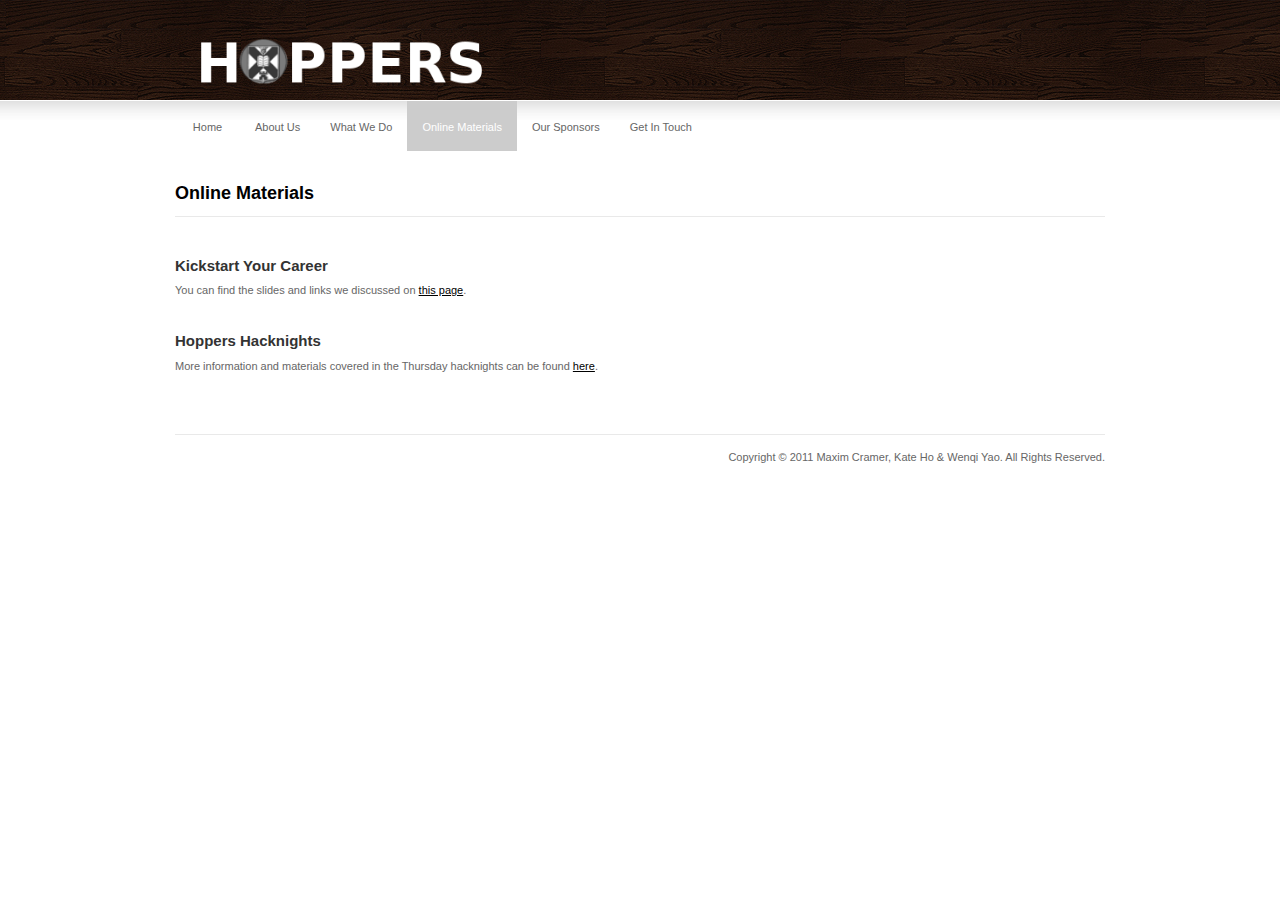
<file: onlinematerial.html>
<!DOCTYPE html PUBLIC "-//W3C//DTD XHTML 1.0 Strict//EN" 
"http://www.w3.org/TR/xhtml1/DTD/xhtml1-strict.dtd">
<html xmlns="http://www.w3.org/1999/xhtml">
<head>

<meta http-equiv="Content-Type" content="text/html; charset=utf-8" />
<link rel="stylesheet" href="css/reset.css" type="text/css" />
<link rel="stylesheet" href="css/default.css" type="text/css" />

<!--[if IE 6]>
<script src="js/DD_belatedPNG_0.0.7a-min.js""></script><script>DD_belatedPNG.fix('.png, .btn');</script>
<![endif]-->

<title>Edinburgh University Hoppers</title>

</head>
<body>
<div id="smallheader">						<!-- Start of Header Part !-->
	<div class="wrapper">
    
        <div id="logo">
      	<img src="images/logotopbar.png" width="70%"  alt="your name" class="png"/>
      	</div>
        
        <div id="right">
        <!-- 
        <form method="get" id="searchform" action="#"> 
            <fieldset class="search"> 
                <input type="text" class="box" /> 
                <button class="btn" title="Search">Search</button> 
            </fieldset> 
        </form> -->
        </div> 
                
	</div>
</div>											<!-- End of Header Part !-->

<div id="contentpart">							<!-- Start of Content Part !-->
	<div class="wrapper">
        
          <ul class="menu">					<!-- This is the menu !-->
            <li><a href="index.html">Home</a></li>
            <li><a href="about.html">About Us</a></li>
            <li><a href="whatwedo.html">What We Do</a></li>
            <li class="current"><a href="onlinematerial.html">Online Materials</a></li>
            <li><a href="lovelypeople.html">Our Sponsors</a></li>
            <li><a href="contact.html">Get In Touch</a></li>
        </ul>  
        
        <div id="content">						
            
        	<div class="title"><h2>Online Materials</h2></div>

<p> <i>
</i> </p>

<br/>
<h3>Kickstart Your Career</h3>
<p>You can find the slides and links we discussed on <a href="kyc.html">this page</a>.</p>

<br/>
<h3>Hoppers Hacknights</h3>
<p>More information and materials covered in the Thursday hacknights can be found <a href="hacknights.html">here</a>.</p>

<br/>

        
        </div>									
            
		<div style="clear:both;"></div>
        
         <div id="bottom"					><!-- This is the Footer !-->
        <p class="footer">Copyright © 2011 Maxim Cramer, Kate Ho & Wenqi Yao. All Rights Reserved.</p>
        </div>
        
	</div>								
</div>											<!-- End of Content Part !-->
</body>
</html>
</file>
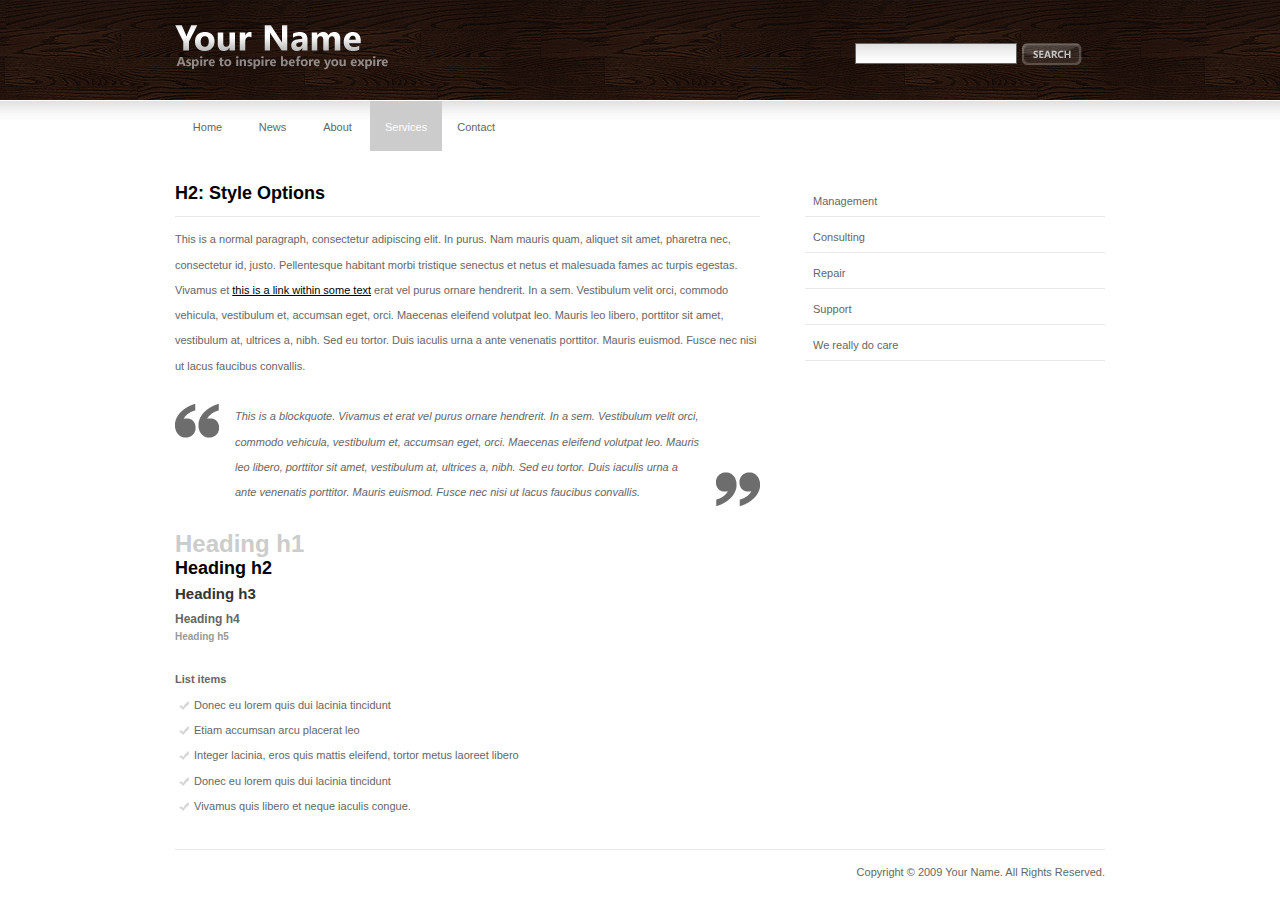
<file: services.html>
<!DOCTYPE html PUBLIC "-//W3C//DTD XHTML 1.0 Strict//EN" 
"http://www.w3.org/TR/xhtml1/DTD/xhtml1-strict.dtd">
<html xmlns="http://www.w3.org/1999/xhtml">
<head>

<meta http-equiv="Content-Type" content="text/html; charset=utf-8" />
<link rel="stylesheet" href="css/reset.css" type="text/css" />
<link rel="stylesheet" href="css/default.css" type="text/css" />

<!--[if IE 6]>
<script src="js/DD_belatedPNG_0.0.7a-min.js""></script><script>DD_belatedPNG.fix('.png, .btn');</script>
<![endif]-->

<title>Themeforest Template</title>

</head>
<body>
<div id="smallheader">							<!-- Start of Header Part !-->
	<div class="wrapper">
    
        <div id="logo">
      	<img src="images/name2.png" width="213" height="49" alt="your name" class="png"/>
      	</div>
        
        <div id="right">
        <form method="get" id="searchform" action="#"> 
            <fieldset class="search"> 
                <input type="text" class="box" /> 
                <button class="btn" title="Search">Search</button> 
            </fieldset> 
        </form>
        </div> 
                
	</div>
</div>											<!-- End of Header Part !-->

<div id="contentpart">							<!-- Start of Content Part !-->
	<div class="wrapper">
        
        <ul class="menu">						<!-- This is the menu !-->
            <li><a href="index.html">Home</a></li>
            <li><a href="news.html">News</a></li>
            <li><a href="about.html">About</a></li>
            <li class="current"><a href="services.html">Services</a></li>
            <li><a href="contact.html">Contact</a></li>
        </ul>  
        
        <div id="content">     
        
            <div id="main">						<!-- This is Main Content !-->
                <div class="title"><h2>H2: Style Options</h2></div>
                
                <p class="item">This is a normal paragraph, consectetur adipiscing elit. In purus. Nam mauris quam, aliquet sit amet, pharetra nec, consectetur id, justo. Pellentesque habitant morbi tristique senectus et netus et malesuada fames ac turpis egestas. Vivamus et <a href="#">this is a link within some text</a> erat vel purus ornare hendrerit. In a sem. Vestibulum velit orci, commodo vehicula, vestibulum et, accumsan eget, orci. Maecenas eleifend volutpat leo. Mauris leo libero, porttitor sit amet, vestibulum at, ultrices a, nibh. Sed eu tortor. Duis iaculis urna a ante venenatis porttitor. Mauris euismod. Fusce nec nisi ut lacus faucibus convallis.</p><br />
                   
        
                <blockquote cite="#linktoquote">
                <p>This is a blockquote. Vivamus et erat vel purus ornare hendrerit. In a sem. Vestibulum velit orci, commodo vehicula, vestibulum et, accumsan eget, orci. Maecenas eleifend volutpat leo. Mauris leo libero, porttitor sit amet, vestibulum at, ultrices a, nibh. Sed eu tortor. Duis iaculis urna a ante venenatis porttitor. Mauris euismod. Fusce nec nisi ut lacus faucibus convallis.</p>
                </blockquote><br />
    
                <h1>Heading h1</h1> 
                <h2>Heading h2</h2> 
                <h3>Heading h3</h3> 
                <h4>Heading h4</h4> 
                <h5>Heading h5</h5><br />
        
                <strong>List items </strong> 
                
                <ul class="listitem"> 
                    <li>Donec eu lorem quis dui lacinia tincidunt</li> 
                    <li>Etiam accumsan arcu placerat leo</li> 
                    <li>Integer lacinia, eros quis mattis eleifend, tortor metus laoreet libero</li> 
                    <li>Donec eu lorem quis dui lacinia tincidunt</li> 
                    <li>Vivamus quis libero et neque iaculis congue.</li> 
                </ul>
                
                
      	 	</div>									<!-- End of Main Content !-->						
         
        
             <div id="sidebar">						<!-- Start of Sidebar !-->
                <ul class="sidemenu">
                    <li><a href="#">Management</a></li>
                    <li><a href="#">Consulting</a></li>
                    <li><a href="#">Repair</a></li>
                    <li><a href="#">Support</a></li>
                    <li><a href="#">We really do care</a></li>			 
                </ul>
            </div>									<!-- End of Sidebar !-->
         
        </div>
            
		<div style="clear:both;"></div>
        
        <div id="bottom">						<!-- This is the Footer !-->
        <p class="footer">Copyright © 2009 Your Name. All Rights Reserved.</p>
        </div>
        
	</div>
</div>											<!-- End of Content Part !-->
</body>
</html>
</file>
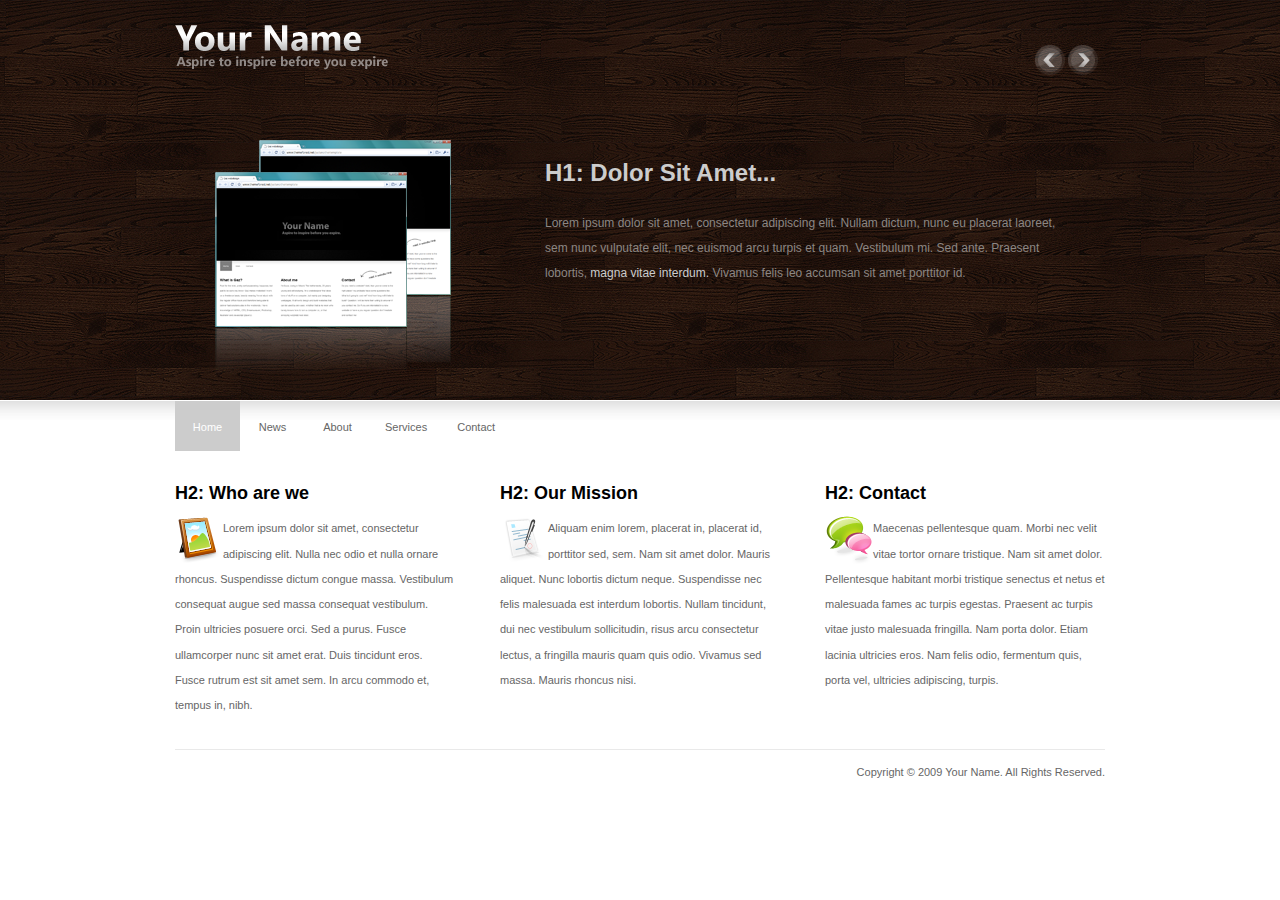
<file: slider.html>
<!DOCTYPE html PUBLIC "-//W3C//DTD XHTML 1.0 Strict//EN" 
"http://www.w3.org/TR/xhtml1/DTD/xhtml1-strict.dtd">
<html xmlns="http://www.w3.org/1999/xhtml">
<head>

<meta http-equiv="Content-Type" content="text/html; charset=utf-8" />
<link rel="stylesheet" href="css/reset.css" type="text/css" />
<link rel="stylesheet" href="css/default.css" type="text/css" />

<!--[if IE 6]>
<script src="js/DD_belatedPNG_0.0.7a-min.js""></script><script>DD_belatedPNG.fix('.png, .btn');</script>
<![endif]-->

<script src="js/jquery-1.3.min.js" type="text/javascript"></script>
<script src="js/stepcarousel.js" type="text/javascript">
/***********************************************
* Step Carousel Viewer script- (c) Dynamic Drive DHTML code library (www.dynamicdrive.com)
* Visit http://www.dynamicDrive.com for hundreds of DHTML scripts
* This notice must stay intact for legal use
***********************************************/
</script>

<title>Themeforest Template</title>

</head>
<body id="index">
<div id="bigheader">						<!-- Start of Header Parts !-->
	<div class="wrapper">
    
        <div id="logo">
      	<img src="images/name2.png" width="213" height="49" alt="your name" class="png"/>
      	</div>
        
        <div id="togglegallery">			<!-- Buttons for slider !-->
        <a href="javascript:stepcarousel.stepBy('mygallery', -1)"><img src="images/previous.png" width="30" height="30" alt="previous" class="png"/></a>
        <a href="javascript:stepcarousel.stepBy('mygallery', 1)"><img src="images/next.png" width="30" height="30" alt="previous" class="png"/></a>
        </div>
        
        <div style="clear:both;"></div>
        
      	<script type="text/javascript"> 	<!-- Start of slider !-->
			stepcarousel.setup({
				galleryid: 'mygallery', //id of carousel DIV
				beltclass: 'belt', //class of inner "belt" DIV containing all the panel DIVs
				panelclass: 'panel', //class of panel DIVs each holding content
				autostep: {enable:false, moveby:1, pause:10000},
				panelbehavior: {speed:500, wraparound:true, persist:true},
				defaultbuttons: {enable: false, moveby: 1, leftnav: ['images/blank.gif', -60, 0], rightnav: ['images/blank.gif', 4, 0]},
				statusvars: ['statusA', 'statusB', 'statusC'], //register 3 variables that contain current panel (start), current panel (last), and total panels
				contenttype: ['inline'] //content setting ['inline'] or ['external', 'path_to_external_file']
			})
		</script>

    	<div id="mygallery" class="stepcarousel">
    		<div class="belt">
            
            	<div class="panel">
                	<div id="panel1l">
                    <img src="images/info.png" width="236" height="237" alt="example" class="png"/>
                    </div>
                    <div id="panel1r">
                    <h1>H1: Dolor Sit Amet...</h1><br />
                    <p class="panelp">Lorem ipsum dolor sit amet, consectetur adipiscing elit. Nullam dictum, nunc eu placerat laoreet, sem nunc vulputate elit, nec euismod arcu turpis et quam. Vestibulum mi. Sed ante. Praesent lobortis, <a href="#">magna vitae interdum.</a> Vivamus felis leo accumsan sit amet porttitor id.</p>
                    </div>
                </div>
                
                <div class="panel">
                	<div id="panel2">
                	<h1>H1: Dolor Sit Amet...</h1><br />
                    <p class="panelp">Lorem ipsum dolor sit amet, consectetur adipiscing elit. Nullam dictum, nunc eu placerat laoreet, sem nunc vulputate elit, nec euismod arcu turpis et quam. Vestibulum mi. Sed ante. Praesent lobortis, <a href="#">magna vitae interdum.</a> Vivamus felis leo accumsan sit amet porttitor id. Maecenas pellentesque quam. Morbi nec velit vitae tortor ornare tristique. Nam sit amet dolor. Pellentesque habitant morbi tristique senectus et netus et malesuada fames ac turpis egestas. Praesent ac turpis vitae justo malesuada fringilla. Nam porta dolor. Etiam lacinia ultricies eros. Nam felis odio, fermentum quis, porta vel, <a href="#">ultricies adipiscing</a>, turpis. Maecenas pellentesque quam. Morbi nec velit vitae tortor ornare tristique. Nam sit amet dolor. Mauris aliquet. Nunc lobortis dictum neque. Suspendisse nec felis malesuada est interdum lobortis. Nullam tincidunt, dui nec vestibulum sollicitudin, risus arcu consectetur lectus, a fringilla mauris quam quis odio.</p>
                    </div>
                </div>
                
                <div class="panel">
                    <div id="panel3l">
                    <h1>H1: Dolor Sit Amet...</h1><br />
                    <p class="panelp">Lorem ipsum dolor sit amet, consectetur adipiscing elit. Nullam dictum, nunc eu placerat laoreet, sem nunc vulputate elit, nec euismod arcu turpis et quam. Vestibulum mi. Sed ante. Praesent lobortis, <a href="#">magna vitae interdum.</a> Vivamus felis leo accumsan sit amet porttitor id.</p>
                    </div>
                    <div id="panel3r">
                    <img src="images/info.png" width="236" height="237" alt="example" class="png"/>
                    </div>
                </div>
                            
    		</div>
		</div>								<!-- End of Slider !-->
        
	</div>
</div>										<!-- End of Header Part !-->

<div id="contentpart">						<!-- Start of Content Part !-->
	<div class="wrapper">
        
        <ul class="menu">					<!-- This is the menu !-->
            <li class="current"><a href="index.html">Home</a></li>
            <li><a href="news.html">News</a></li>
            <li><a href="about.html">About</a></li>
            <li><a href="services.html">Services</a></li>
            <li><a href="contact.html">Contact</a></li>
        </ul> 
        
        <div id="content">   				<!-- This is Main Content !-->     
        
            <div id="column1">
            <h2>H2: Who are we</h2>
            <p class="home"><img src="images/icons/Picture.png" alt="example" width="48" height="48" class="simple" />Lorem ipsum dolor sit amet, consectetur adipiscing elit. Nulla nec odio et nulla ornare rhoncus. Suspendisse dictum congue massa. Vestibulum consequat augue sed massa consequat vestibulum. Proin ultricies posuere orci. Sed a purus. Fusce ullamcorper nunc sit amet erat. Duis tincidunt eros. Fusce rutrum est sit amet sem. In arcu commodo et, tempus in, nibh.</p>
            </div>
            
            <div id="column2">
            <h2>H2: Our Mission</h2>
            <p class="home"><img src="images/icons/Modify.png" alt="example" width="48" height="48" class="simple"/>Aliquam enim lorem, placerat in, placerat id, porttitor sed, sem. Nam sit amet dolor. Mauris aliquet. Nunc lobortis dictum neque. Suspendisse nec felis malesuada est interdum lobortis. Nullam tincidunt, dui nec vestibulum sollicitudin, risus arcu consectetur lectus, a fringilla mauris quam quis odio. Vivamus sed massa. Mauris rhoncus nisi.</p>
            </div>
            
            <div id="column3">
            <h2>H2: Contact</h2>
            <p class="home"><img src="images/icons/Comment.png" alt="example" width="48" height="48" class="simple" />Maecenas pellentesque quam. Morbi nec velit vitae tortor ornare tristique. Nam sit amet dolor. Pellentesque habitant morbi tristique senectus et netus et malesuada fames ac turpis egestas. Praesent ac turpis vitae justo malesuada fringilla. Nam porta dolor. Etiam lacinia ultricies eros. Nam felis odio, fermentum quis, porta vel, ultricies adipiscing, turpis.</p>
            </div>
        
        </div>								<!-- End of Main Content !-->
        
        <div style="clear:both;"></div>
        
        <div id="bottom">					<!-- This is the Footer !-->
        <p class="footer">Copyright © 2009 Your Name. All Rights Reserved.</p>
        </div>
        
	</div>
</div>										<!-- End of Content Part !-->
</body>
</html>
</file>
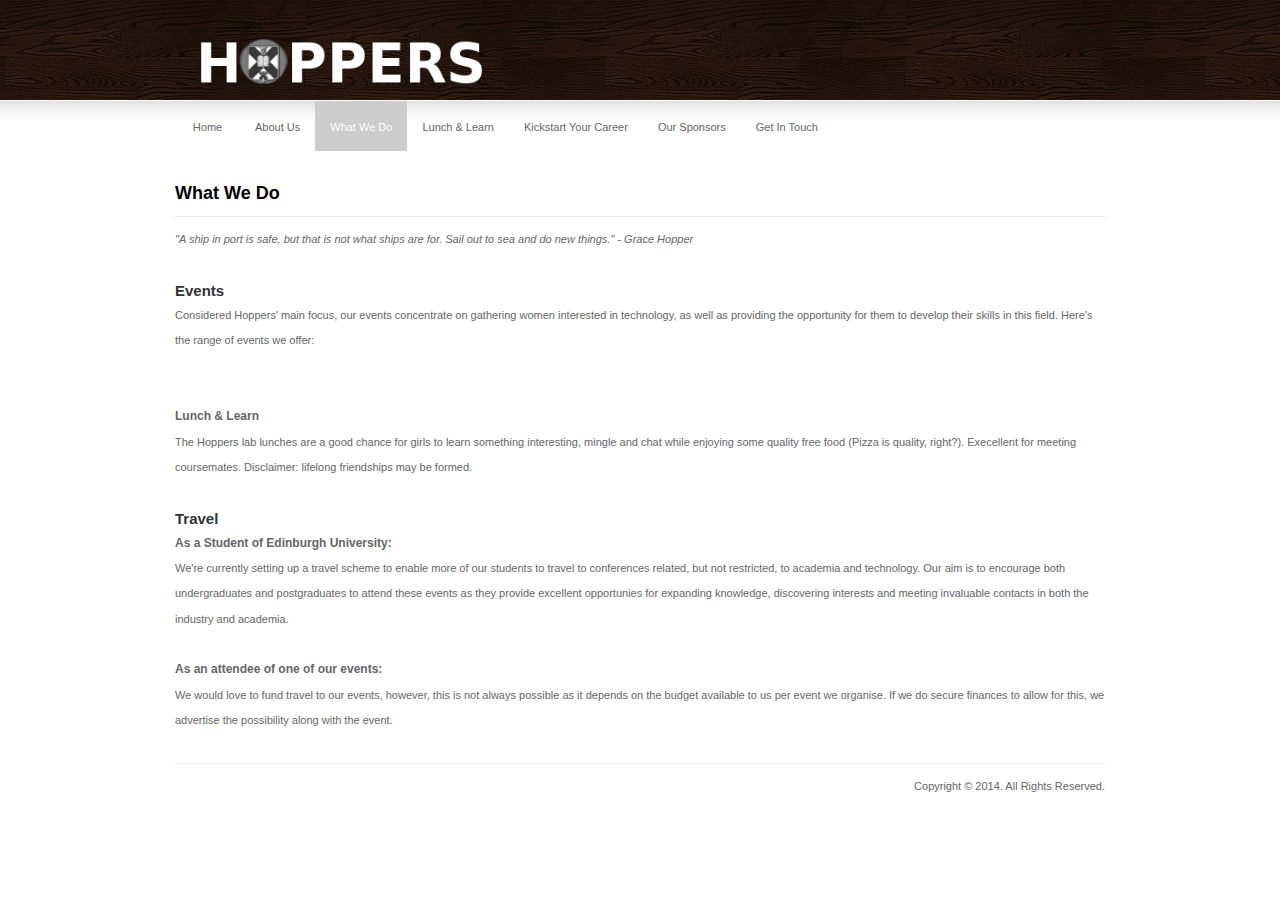
<file: whatwedo.html>
<!DOCTYPE html PUBLIC "-//W3C//DTD XHTML 1.0 Strict//EN" 
"http://www.w3.org/TR/xhtml1/DTD/xhtml1-strict.dtd">
<html xmlns="http://www.w3.org/1999/xhtml">
<head>

<meta http-equiv="Content-Type" content="text/html; charset=utf-8" />
<link rel="stylesheet" href="css/reset.css" type="text/css" />
<link rel="stylesheet" href="css/default.css" type="text/css" />

<!--[if IE 6]>
<script src="js/DD_belatedPNG_0.0.7a-min.js""></script><script>DD_belatedPNG.fix('.png, .btn');</script>
<![endif]-->

<title>Edinburgh University Hoppers</title>

</head>
<body>
<div id="smallheader">						<!-- Start of Header Part !-->
	<div class="wrapper">
    
        <div id="logo">
      	<img src="images/logotopbar.png" width="70%"  alt="your name" class="png"/>
      	</div>
        
        <div id="right">
        <!-- 
        <form method="get" id="searchform" action="#"> 
            <fieldset class="search"> 
                <input type="text" class="box" /> 
                <button class="btn" title="Search">Search</button> 
            </fieldset> 
        </form> -->
        </div> 
                
	</div>
</div>											<!-- End of Header Part !-->

<div id="contentpart">							<!-- Start of Content Part !-->
	<div class="wrapper">
        
          <ul class="menu">					<!-- This is the menu !-->
            <li><a href="index.html">Home</a></li>
            <li><a href="about.html">About Us</a></li>
            <li class="current"><a href="whatwedo.html">What We Do</a></li>
            <li><a href="lunchlearn.html">Lunch & Learn</a></li>
            <li><a href="kyc.html">Kickstart Your Career</a></li>
            <li><a href="lovelypeople.html">Our Sponsors</a></li>
            <li><a href="contact.html">Get In Touch</a></li>
        </ul>  
        
        <div id="content">						
            
        	<div class="title"><h2>What We Do</h2></div>

<p> <i>
"A ship in port is safe, but that is not what ships are for. Sail out to sea and do new things." - Grace Hopper</i> </p>

<br/>
<h3>Events</h3>


<p>Considered Hoppers' main focus, our events concentrate on gathering women interested in technology, as well as providing the opportunity for them to develop their skills in this field. Here's the range of events we offer: </p>

<br/>
<!--
<h4>Hoppers Hackathon</h4>
<p>On 18-19 February 2012 Hoppers will be coding 24+ hours for <a href="http://www.msf.org.uk/" target="_blank">charity</a>, skill and funsies!</p>
<p>Hoppers is hosting a weekend hackathon to improve your skills in mobile and web development. Prior knowledge is not required as we encourage everyone to come along! Topics will range from Javascript, to iPhone, backends like AppEngine and possibly Rails. The goal is to produce some application that will do some stuff - i.e. completely up to you and your imagination! </p>
<p>Moreover, we'll be camping out in the Informatics Forum to raise money for Medecins Sans Frontieres, so please consider <a href="http://uk.virginmoneygiving.com/team/edihoppers" target="_blank">donating</a> :).
</p>
<p>If you're interested in coming, please sign up by attending on <a href="https://www.facebook.com/events/150409901744123/" target="_blank">Facebook</a></p>

<br/>
<h4>Hoppers Hack Nights</h4>

<p>Hoppers decided to host a bi-weekly hacknights where anyone can come and do some work, may this be personal projects you want to dedicate set time to, or university related assignments. You can work together or alone, but know that there we're always around to try and answer any questions that you may have and provide some snacks to keep you going!</p>

<p>They're every other Thursday night, starting from 2 February 2012. You can find us from around 6.30pm in AT 4.12 (the big lab on level four).</p> 

<br/>
<h4>The annual Hoppers conference, with a focused topic</h4>
     <p>Every October we organise a large, conference-like, event, open to all female students, young professionals, and interested individuals. Topics vary from year to year, but our goal remains the same: get girls connected and get girls informed. Many have questions regarding future careers, certain technologies, companies, and so on. Here's a chance to learn more about it! </p>

<p>Example of previous years:</p>
<ul> 
<li>Fall 2009: Inspiring Women in IT (i.e. talks from leading women who came from an IT background, across all industries) 
                    Companies present: Google, Barclays, P&G</li>
<li>Fall 2010: Female Developers Conference (i.e. coding workshops on different skills and technologies)
                    Companies present: Google, JPMorgan, Adobe, Interface3, PyrusMarus</li>
<li>Fall 2011: <a href="http://hoppers-kickstartyourcareer.eventbrite.com" target="_blank">Kickstart Your Career</a> (i.e. information about CV's, interviews, and internships - from the insiders!)
                    Companies present: Google, LivingSocial, Morgan Stanley</li>
</ul> !-->

<br/>
<h4>Lunch & Learn</h4>
<p>The Hoppers lab lunches are a good chance for girls to learn something interesting, mingle and chat while enjoying some quality free food (Pizza is quality, right?). Execellent for meeting coursemates. Disclaimer: lifelong friendships may be formed. </p>

<br/>
<h3>Travel </h3>


<h4>As a Student of Edinburgh University:</h4>
     <p>We're currently setting up a travel scheme to enable more of our students to travel to conferences related, but not restricted, to academia and technology. Our aim is to encourage both undergraduates and postgraduates to attend these events as they provide excellent opportunies for expanding knowledge, discovering interests and meeting invaluable contacts in both the industry and academia. </p>

<br/>
<h4>As an attendee of one of our events:</h4>
     <p>We would love to fund travel to our events, however, this is not always possible as it depends on the budget available to us per event we organise. If we do secure finances to allow for this, we advertise the possibility along with the event.</p>


        
        </div>									
            
		<div style="clear:both;"></div>
        
         <div id="bottom"					><!-- This is the Footer !-->
        <p class="footer">Copyright © 2014. All Rights Reserved.</p>
        </div>
        
	</div>								
</div>											<!-- End of Content Part !-->
</body>
</html>
</file>
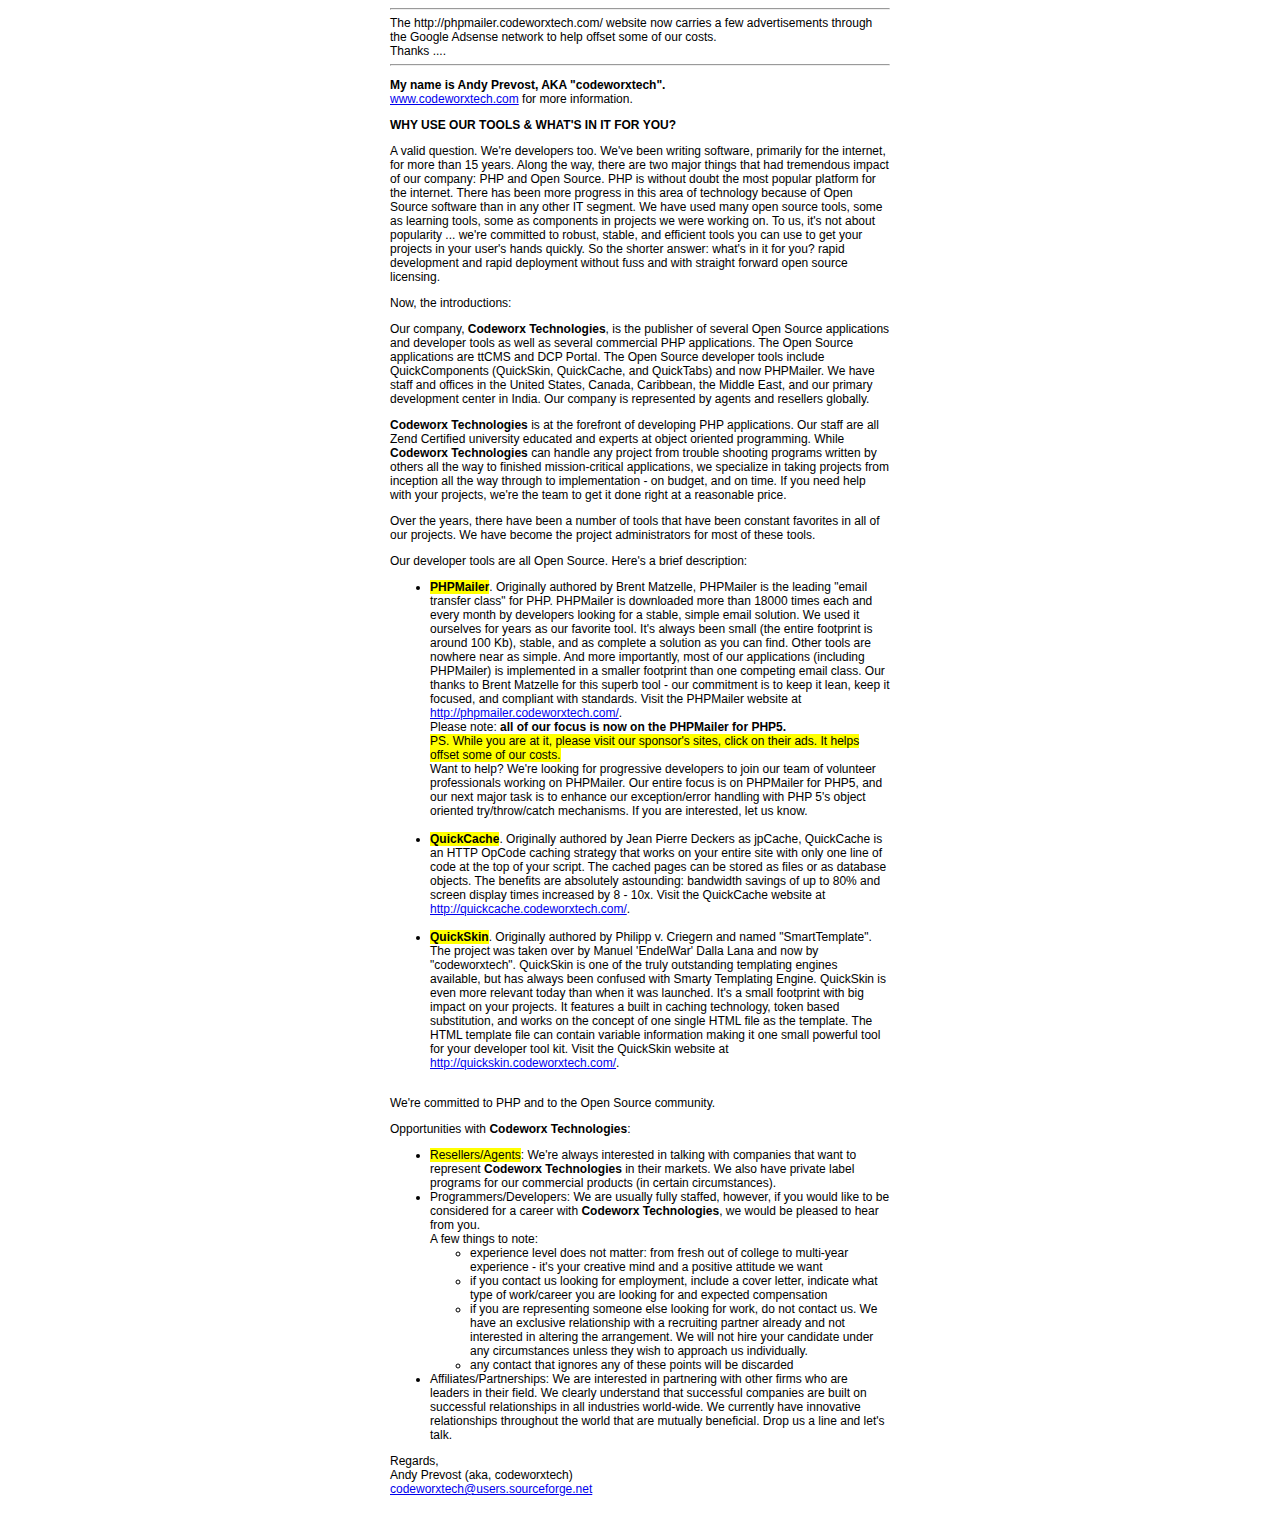
<file: phpMailer/codeworxtech.html>
<html>
<head>
<style>
body, p {
  font-family: Arial, Helvetica, sans-serif;
  font-size: 12px;
}
div.width {
  width: 500px;
  text-align: left;
}
</style>
<script>
<!--
var popsite="http://phpmailer.codeworxtech.com"
var withfeatures="width=960,height=760,scrollbars=1,resizable=1,toolbar=1,location=1,menubar=1,status=1,directories=0"
var once_per_session=0
function get_cookie(Name) {
  var search = Name + "="
  var returnvalue = "";
  if (document.cookie.length > 0) {
    offset = document.cookie.indexOf(search)
    if (offset != -1) { // if cookie exists
      offset += search.length
      // set index of beginning of value
      end = document.cookie.indexOf(";", offset);
      // set index of end of cookie value
      if (end == -1)
         end = document.cookie.length;
      returnvalue=unescape(document.cookie.substring(offset, end))
      }
   }
  return returnvalue;
}
function loadornot(){
  if (get_cookie('popsite')=='') {
    loadpopsite()
    document.cookie="popsite=yes"
  }
}
function loadpopsite(){
  win2=window.open(popsite,"",withfeatures)
  win2.blur()
  window.focus()
}
if (once_per_session==0) {
  loadpopsite()
} else {
  loadornot()
}
-->
</script>
</head>
<body>
<center>
<div class="width">
<hr>
The http://phpmailer.codeworxtech.com/ website now carries a few
advertisements through the Google Adsense network to help offset
some of our costs.<br />
Thanks ....<br />
<hr>
<p><b>My name is Andy Prevost, AKA "codeworxtech".</b><br />
<a href="http://www.codeworxtech.com">www.codeworxtech.com</a> for more information.<br />
</p>
<p><strong>WHY USE OUR TOOLS &amp; WHAT&#39;S IN IT FOR YOU?</strong></p>
<p>A valid question. We're developers too. We've been writing software, primarily for the internet, for more than 15 years. Along the way, there are two major things that had tremendous impact of our company: PHP and Open Source. PHP is without doubt the most popular platform for the internet. There has been more progress in this area of technology because of Open Source software than in any other IT segment. We have used many open source tools, some as learning tools, some as components in projects we were working on. To us, it's not about popularity ... we're committed to robust, stable, and efficient tools you can use to get your projects in your user's hands quickly. So the shorter answer: what's in it for you? rapid development and rapid deployment without fuss and with straight forward open source licensing.</p>
<p>Now, the introductions:</p>
<p>Our company, <strong>Codeworx Technologies</strong>, is the publisher of several Open Source applications and developer tools as well as several commercial PHP applications. The Open Source applications are ttCMS and DCP Portal. The Open Source developer tools include QuickComponents (QuickSkin, QuickCache, and QuickTabs) and now PHPMailer.
We have staff and offices in the United States, Canada, Caribbean, the Middle
East, and our primary development center in India. Our company is represented by
agents and resellers globally.</p>
<p><strong>Codeworx Technologies</strong> is at the forefront of developing PHP applications. Our staff are all Zend Certified university educated and experts at object oriented programming. While <strong>Codeworx Technologies</strong> can handle any project from trouble shooting programs written by others all the way to finished mission-critical applications, we specialize in taking projects from inception all the way through to implementation - on budget, and on time. If you need help with your projects, we&#39;re the team to get it done right at a reasonable price.</p>
<p>Over the years, there have been a number of tools that have been constant favorites in all of our projects. We have become the project administrators for most of these tools.</p>
<p>Our developer tools are all Open Source. Here&#39;s a brief description:</p>
<ul>
  <li><span style="background-color: #FFFF00"><strong>PHPMailer</strong></span>. Originally authored by Brent Matzelle, PHPMailer is the leading "email transfer class" for PHP. PHPMailer is downloaded more than 18000 times each and every month by developers looking for a stable, simple email solution. We used it ourselves for years as our favorite tool. It&#39;s always been small (the entire footprint is around 100 Kb), stable, and as complete a solution as you can find. Other tools are nowhere near as simple. And more importantly, most of our applications (including PHPMailer) is implemented in a smaller footprint than one competing email class. Our thanks to Brent Matzelle for this superb tool - our commitment is to keep it lean, keep it focused, and compliant with standards. Visit the PHPMailer website at
  <a href="http://phpmailer.codeworxtech.com/">http://phpmailer.codeworxtech.com/</a>. <br />
  Please note: <strong>all of our focus is now on the PHPMailer for PHP5.</strong><br />
  <span style="background-color: #FFFF00">PS. While you are at it, please visit our sponsor&#39;s sites, click on their ads.
  It helps offset some of our costs.</span><br />
  Want to help? We're looking for progressive developers to join our team of volunteer professionals working on PHPMailer. Our entire focus is on PHPMailer for PHP5, and our next major task is to enhance our
  exception/error handling with PHP 5's object oriented try/throw/catch mechanisms. If you are interested, let us know.<br />
  <br />
  </li>
  <li><strong><span style="background-color: #FFFF00">QuickCache</span></strong>. Originally authored by Jean Pierre Deckers as jpCache, QuickCache is an HTTP OpCode caching strategy that works on your entire site with only one line of code at the top of your script. The cached pages can be stored as files or as database objects. The benefits are absolutely astounding: bandwidth savings of up to 80% and screen display times increased by 8 - 10x. Visit the QuickCache website at
  <a href="http://quickcache.codeworxtech.com/">http://quickcache.codeworxtech.com/</a>.<br />
  <br />
  </li>
  <li><strong><span style="background-color: #FFFF00">QuickSkin</span></strong>. Originally authored by Philipp v. Criegern and named "SmartTemplate". The project was taken over by Manuel 'EndelWar' Dalla Lana and now by "codeworxtech". QuickSkin is one of the truly outstanding templating engines available, but has always been confused with Smarty Templating Engine. QuickSkin is even more relevant today than when it was launched. It&#39;s a small footprint with big impact on your projects. It features a built in caching technology, token based substitution, and works on the concept of one single HTML file as the template. The HTML template file can contain variable information making it one small powerful tool for your developer tool kit. Visit the QuickSkin website at
  <a href="http://quickskin.codeworxtech.com/">http://quickskin.codeworxtech.com/</a>.<br />
  <br />
  </li>
</ul>
<p>We're committed to PHP and to the Open Source community.</p>
<p>Opportunities with <strong>Codeworx Technologies</strong>:</p>
<ul>
<li><span style="background-color: #FFFF00">Resellers/Agents</span>: We're always interested in talking with companies that
want to represent
<strong>Codeworx Technologies</strong> in their markets. We also have private label programs for our commercial products (in certain circumstances).</li>
<li>Programmers/Developers: We are usually fully staffed, however, if you would like to be considered for a career with
<strong>Codeworx Technologies</strong>, we would be pleased to hear from you.<br />
A few things to note:<br />
<ul>
  <li>experience level does not matter: from fresh out of college to multi-year experience - it&#39;s your
  creative mind and a positive attitude we want</li>
  <li>if you contact us looking for employment, include a cover letter, indicate what type of work/career you are looking for and expected compensation</li>
  <li>if you are representing someone else looking for work, do not contact us. We have an exclusive relationship with a recruiting partner already and not interested in altering the arrangement. We will not hire your candidate under any circumstances unless they wish to approach us individually.</li>
  <li>any contact that ignores any of these points will be discarded</li>
</ul></li>
<li>Affiliates/Partnerships: We are interested in partnering with other firms who are leaders in their field. We clearly understand that successful companies are built on successful relationships in all industries world-wide. We currently have innovative relationships throughout the world that are mutually beneficial. Drop us a line and let&#39;s talk.</li>
</ul>
Regards,<br />
Andy Prevost (aka, codeworxtech)<br />
<a href="mailto:codeworxtech@users.sourceforge.net">codeworxtech@users.sourceforge.net</a><br />
<br />
</div>
</center>
</body>
</html>
</file>
<file: css/default.css>
body {
	font-family: “Lucida Sans Unicode”, sans-serif;
	font-size: 11px;
	font-style: normal;
	font-weight: normal;
	letter-spacing: normal;
	line-height: 2.3em;
	color: #666;
	}

.wrapper {
	margin: 0px auto;
	padding-left: 15px;
	padding-right: 15px;
	width: 930px;
	}

a {color: #000; text-decoration: underline; }
#mygallery a {color: #ccc; text-decoration: none; }

h1 {font-size: 24px; color: #ccc; }
h2 {font-size: 18px; color: #000; }
h3 {font-size: 15px; color: #333; }
h4 {font-size: 12px; color: #666; }
h5 {font-size: 10px; color: #999; line-height: 1em;}

/*----Text styling / Paragraphs-----*/

.panelp {color: #8c8683; font-size: 12px;} /*Class for paragraphs inside a panel slider */

#content p img {background: #f5f5f5; border: 1px solid #e9e9e9; float: left; padding: 5px; margin: 5px 10px 10px 0px;}
#content p img.right {float: right; margin: 5px 0px 10px 10px;}
#content p img.simple {background: none; border: none; padding:0; margin: 0}

.news p {border-bottom: 1px solid #e9e9e9; padding-bottom: 10px; margin-bottom: 60px;}
.news p:last-child {border: none; margin-bottom: 0px;}

.home {padding-top: 10px;}
.home img {margin: 0px 5px;}

blockquote {
  background: url(../images/quote1.gif) left top no-repeat;
}
blockquote p {
  padding: 0 60px;
  background: url(../images/quote2.gif) right bottom no-repeat;
  font-style: italic;
}

.listitem li {
	padding-left: 15px;
	margin-left: 4px;
	background: url(../images/listitem.gif) no-repeat left ;
}

/*---------------Header Part----------------*/
	
#bigheader {
	height: 400px;
	/*background: #000 url(../images/home.jpg) no-repeat center top;*/
	background: #000 url(../images/homex.jpg) top;
	overflow: hidden;
	}

#smallheader {
	height: 100px;
	/*background: #000 url(../images/home.jpg) no-repeat center top;*/
	background: #000 url(../images/homex.jpg) top;
	overflow: hidden;
	}

#logo {
	float: left;
	width: 465px;
	height: 75px;
	padding-top: 25px;
	overflow: hidden;
	}

#logocenter {
	width: 930px;
	padding-top: 150px;
	text-align: center;
}
	
#togglegallery {
	float: right;
	width: 70px;
	height: 55px;
	overflow: hidden;
	padding-top: 45px;
}

	/*-------Search-------*/
	#right {
		float: right;
		width: 250px;
		overflow: hidden;
		height: 60px;
		padding-top: 43px;	
	}
	
	.search input, .search button {
		border: none;
		float: left;
	}
	
	.search input.box {
		color: #666;
		border: 1px solid #666;
		width: 150px;
		height: 15px;
		padding: 2px 5px;
		background: url(../images/bg_1.jpg);
		margin-right: 5px;
	}
	
	.search input.box:focus {
		border: 1px solid #000;
	}
	
	.search button.btn {
		width: 60px;
		height: 22px;
		cursor: pointer;
		text-indent: -9999px;
		background: url(../images/search.png);	
	}
	
	.search button.btn:hover {
		background: url(../images/searcha.png);	
	}

		/*-----------Slide Gallery----------------*/
		
		.stepcarousel{
		position: relative; /*leave this value alone*/
		overflow: scroll; /*leave this value alone*/
		width: 930px; /*Width of Carousel Viewer itself*/
		height: 300px; /*Height should enough to fit largest content's height*/
		}
		
		.stepcarousel .belt{
		position: absolute; /*leave this value alone*/
		left: 0;
		top: 0;
		}
		
		.stepcarousel .panel{
		float: left; /*leave this value alone*/
		overflow: hidden; /*clip content that go outside dimensions of holding panel DIV*/
		margin-right: 10px; /*margin around each panel*/
		width: 930px; /*Width of each panel holding each content. If removed, widths should be individually defined on each content DIV then. */
		}
		
					/*-----------Slide Gallery Panel Styles----------------*/
					
						/*----Panel 1-----*/
		
						#panel1l {
							float: left;
							width: 330px;
							padding-left: 40px;
							padding-top: 40px;
						}
						
						#panel1r {
							float: left;
							width: 520px;
							padding-right: 40px;
							padding-top: 60px;
						}					
						
						/*----Panel 2-----*/
						
						#panel2 {
							padding-top: 30px;
						}
						
						
						/*----Panel 3-----*/
						
						#panel3l {
							float: left;
							width: 520px;
							padding-left: 40px;
							padding-top: 60px;
						}
						
						#panel3r {
							float: left;
							width: 330px;
							padding-right: 40px;
							padding-top: 40px;
						}
						
						/*----Panel 4-----*/
						
						
						/*----Panel 5-----*/



/*---------------Content Part----------------*/

#contentpart {
	border-top: 1px solid #fff;
	background: #fff  url(../images/bg_1.jpg) repeat-x;
	}

#content {
	clear: both;
}

.title {
	border-bottom: 1px solid #e9e9e9;
	padding-bottom: 10px;
	margin-bottom: 10px;
}
	

		/*---------------Menu----------------*/
		
		.menu {
			float: left;
			height: 50px;
			margin-bottom: 30px;
			list-style: none;
			}
		
		.menu li {
			float: left;
			
			}
		
		.menu li a{
			float: left;
			color: #666;
			text-decoration:none;
			display: block;
			padding-left: 15px;
			padding-right: 15px;
			height: 36px;
			padding-top: 14px;
			min-width: 35px;
			text-align: center;
			}
		
		.menu li a:hover{
			background: #cccccc;
			color: #fff;
			}
		
		.menu li.current a {
			background: #cccccc;
			color: #fff;
			}
			
		#arrow {
			clear: both;
			height: 39px;
			padding-left: 750px;
			overflow: hidden;
		}
			
					/*---------------3 Column Layout (3 equal columns)----------------*/
					
					#column1 {
						float: left;
						width: 280px;
					}
					
					#column2 {
						float: left;
						width: 280px;
						margin-left: 45px;
						margin-right: 45px;
					}
					
					#column3 {
						float: left;
						width: 280px;
					}
					
					/*---------------2 Column Layout (with small sidebar)----------------*/
					
					#main {
						float: left;
						width: 585px;
					}
					
					#sidebar {
						float: left;
						width: 300px;
						margin-left: 45px;
					}
					
							/*---------------Sidebar menu----------------*/
					
							.sidemenu {
								list-style: none;
							}
							
							.sidemenu li {
								border-bottom: 1px solid #e9e9e9;
								height: 27px;
								padding-top: 8px;
								padding-left: 8px;
								}
							
							.sidemenu li a {
								text-decoration:none;
								color: #666;
								font-size: 11px;
								}
							
							.sidemenu li a:hover{
								padding-left: 5px;
								}
								
							
							/*---------------Contact form----------------*/
							

							#contact-area {
								width: 585px;
							}
							
							#contact-area input, #contact-area textarea {
								padding: 5px;
								width: 356px;
								margin: 0px 0px 10px 0px;
								border: 1px solid #ccc;
							}
							
							#contact-area textarea {
								height: 90px;
							}
							
							#contact-area textarea:focus, #contact-area input:focus {
								border: 1px solid #666;
							}
							
							#contact-area input#submit {
								width: 70px;
								float: right;
								background: #000;
								color: #fff;
								border: 1px solid #e9e9e9; 
								padding: 5px;
								margin-right: 100px;
								cursor: pointer;
							}
							
							label {
								float: left;
								text-align: right;
								margin-right: 15px;
								width: 100px;
								padding-top: 5px;
							}			
							




/*---------------Footer----------------*/

#bottom {
	clear: both;
	margin: 30px 0px 30px 0px;
	padding-top: 10px;
	border-top: 1px solid #e9e9e9;
	text-align: right;
}
</file>
